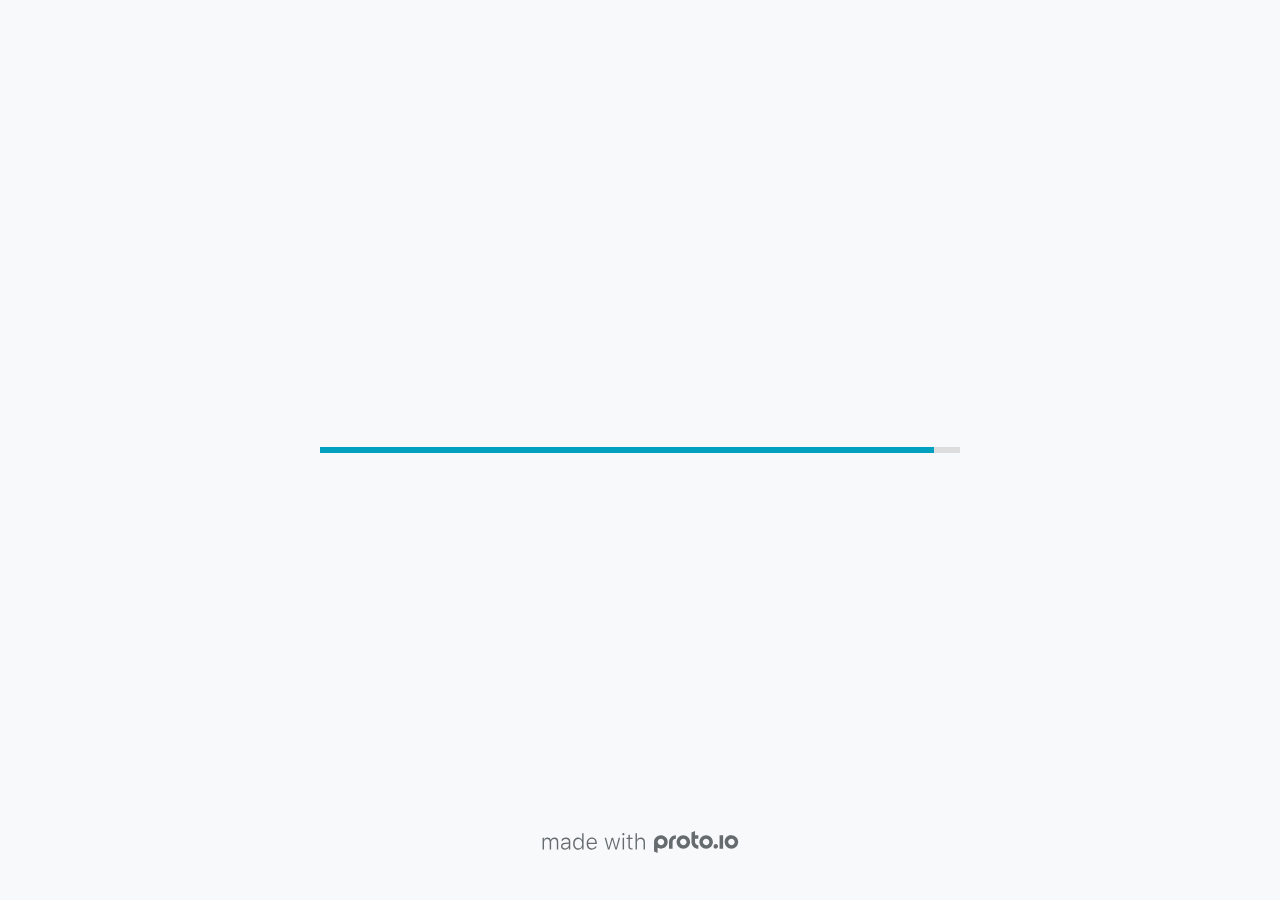
<file: index.html>
<!DOCTYPE HTML>
	<head>

		<meta charset="utf-8">

		<title>MBK617 - Proto.io</title>

		
			<meta name="HandheldFriendly" content="True">
			<meta name="MobileOptimized" content="375"> 

			
			
			
			<meta name="viewport" content="minimum-scale=1.00, maximum-scale=1.00, initial-scale=1.00, user-scalable=no, shrink-to-fit=no" />

			
				<meta name="apple-mobile-web-app-capable" content="yes" />
				<meta name="apple-mobile-web-app-status-bar-style" content="black-translucent" />
			

			<meta name="format-detection" content="telephone=no">


			

            
            <link rel="icon" sizes="192x192" href="./assets/branding/android-icon-hires.png">
            <link rel="icon" sizes="128x128" href="./assets/branding/android-icon.png">

            
            <link href="./assets/branding/apple-touch-icon-retina180.png" sizes="180x180" rel="apple-touch-icon">

            
            <link href="./assets/branding/apple-touch-icon-retina.png" sizes="114x114" rel="apple-touch-icon">

            
            <link href="./assets/branding/apple-touch-icon.png" sizes="57x57" rel="apple-touch-icon">

            
            <link href="./assets/branding/startup.png" media="(device-width: 320px)" rel="apple-touch-startup-image">

            
            <link href="./assets/branding/startup-retina.png" media="(device-width: 320px) and (device-height: 480px) and (-webkit-device-pixel-ratio: 2)" rel="apple-touch-startup-image">

            
            <link href="./assets/branding/startup-568.png" media="(device-width: 320px) and (device-height: 568px) and (-webkit-device-pixel-ratio: 2)" rel="apple-touch-startup-image">

            
            <link href="./assets/branding/startup-retina-6.png" media="(device-width: 375px) and (device-height: 667px) and (orientation: portrait) and (-webkit-device-pixel-ratio: 2)" rel="apple-touch-startup-image">

            
            <link href="./assets/branding/startup-retina-6plus.png" media="(device-width: 414px) and (device-height: 736px) and (orientation: portrait) and (-webkit-device-pixel-ratio: 3)" rel="apple-touch-startup-image">

            
            <link href="./assets/branding/startup-retina-6plus-landscape.png" media="(device-width: 414px) and (device-height: 736px) and (orientation: landscape) and (-webkit-device-pixel-ratio: 3)" rel="apple-touch-startup-image">

            
            <link href="./assets/branding/startup-ipad.png" media="(device-width: 768px) and (orientation: portrait)" rel="apple-touch-startup-image">

            
            <link href="./assets/branding/startup-ipad-landscape.png" media="(device-width: 768px) and (orientation: landscape)" rel="apple-touch-startup-image">

            
            <link href="./assets/branding/startup-ipad-retina.png" media="(device-width: 768px) and (orientation: portrait) and (-webkit-device-pixel-ratio: 2)" rel="apple-touch-startup-image">

            
            <link href="./assets/branding/startup-ipad-landscape-retina.png" media="(device-width: 768px) and (orientation: landscape) and (-webkit-device-pixel-ratio: 2)" rel="apple-touch-startup-image">

            
            <link href="./assets/branding/startup-ipad-pro.png" media="(device-width: 1024px) and (orientation: portrait) and (-webkit-device-pixel-ratio: 2)" rel="apple-touch-startup-image">

            
            <link href="./assets/branding/startup-ipad-pro-landscape.png" media="(device-width: 1024px) and (orientation: landscape) and (-webkit-device-pixel-ratio: 2)" rel="apple-touch-startup-image">

			<meta http-equiv="cleartype" content="on"> 


			 
		    <script type="text/javascript" src="./scripts/plugins/jquery/jquery.js"></script>

			
				<link rel="stylesheet" href="./stylesheets/player-export.css" />
				<script type="text/javascript" src="./scripts/player-export.js"></script>
			

			
			<script type="text/javascript" src="./libraries/common/components.js"></script> 
			<link type="text/css" rel="Stylesheet" href="./libraries/common/components.1.00.css" /> 

			
					<script type="text/javascript" src="./libraries/generic2/components.js"></script> 
					<link type="text/css" rel="Stylesheet" href="./libraries/generic2/components.1.00.css" /> 
				
					<script type="text/javascript" src="./libraries/ios9/components.js"></script> 
					<link type="text/css" rel="Stylesheet" href="./libraries/ios9/components.1.00.css" /> 
				
					<script type="text/javascript" src="./libraries/material/components.js"></script> 
					<link type="text/css" rel="Stylesheet" href="./libraries/material/components.1.00.css" /> 
				
				<script type="text/javascript" src="./data/data.js"></script> 
			<script type="text/javascript" src="./webkitmask/maskimages.js"></script> 

		<style>
			body { width: 375px; height: 667px; }
			.landscape, .landscape .prx-page { min-height: 375px; }
			.portrait, .portrait .prx-page { min-height: 667px; }
		</style>

		<script type="text/javascript">

			prx.ver = '6.6.71.1';
			prx.url.account = 'https://abigailrictor.proto.io';
			prx.url.staticassets = 'https://gal.proto.io';
			prx.url.devices = 'https://dteyv52hbg2at.cloudfront.net/devices';
			prx.url.static = 'https://dteyv52hbg2at.cloudfront.net';
			prx.url.siteurl = 'proto.io';
			prx.url.crossmsg = 'https://abigailrictor.proto.io';

			prx.nodejsassetsserver = {};
			prx.nodejsassetsserver.host = ".proto.io";
			prx.nodejsassetsserver.subdomainprefix = "https://at";
			prx.nodejsassetsserver.maxsubdomains = "20";

			prx.device_library = 'ios9';
			prx.devices[prx.device] = {
				name: prx.device
				,defaultOrientation: 'portrait'
				,portrait_applies: 1 //new
				,portrait: [375,667]
				,landscape_applies: 1 //new
				,landscape: [667,375]
				,allow_orientation_change: 1 //new
				,statusbar_skin: 'default' // new
				,statusbarheightportrait: 0
				,statusbarheightlandscape: 0
				,navigationbar_skin: 'default' //new
				,navigationbarheightportrait: 0
				,navigationbarheightlandscape: 0
				,normalportrait: [375,667]
				,normallandscape: [667,375]
				,device_s3bucket: 'd4ef61c1-1c68-4222-8ad5-0b8391e1843b'
				,dpr: '1.00'
				,deviceType: "default"
                ,showiPhoneXNotch: false
                ,hasCustomSkinNotch: false
				,appleWatchRoundedCorners: false
				,scrollType: "default"
				,initialscale: 1.00
				,targetdensitydpi: "device-dpi"
			}
			// save a copy of the device in the player state
			prx.currentPlayerStatus.projectDevice = prx.toolbox.clone(prx.devices[prx.device]);
			prx.currentPlayerStatus.targetDevice = {"ISANDROIDTABLET":0,"ISIPOD":0,"ISCHROME":0,"ISIOS":1,"ISMSIE":0,"ISMOZILLA":0,"isAndroid-Pad":0,"ISOPERA":0,"ISWEBKIT":0,"SOSVERSION":{"CBUILDVER":"","CMAJORVER":"","CMINORVER":"","CTEXT":"","IMINORVER":0,"IMAJORVER":0,"IBUILDVER":0},"ISIPAD":0,"ISMOBILE":1,"ISSAFARI":0,"ISIPHONE":1,"ISWINDOWS":0,"ISWINDOWSTOUCH":0,"ISDEVICE":1,"ISANDROID":0,"ISCUSTOM":0};
			prx.releaseChannel = 'beta';

			prx.projectsettings.id = '66517300-3105-48de-a5fe-e1795aedd03c';
			prx.projectsettings.s3b = 'abigailrictor-1077433-proto';
			prx.projectsettings.account = 'abigailrictor';
			prx.projectsettings.statusbar = '0'; 
			prx.projectsettings.statusbarapplies = '0';
			prx.projectsettings.navigationbar = '0';
			prx.projectsettings.navigationbarapplies = '0';
			prx.projectsettings.initialpageid = -1;
			
			
			prx.projectsettings.flashactions = 1;
			prx.projectsettings.gatrackingcode = '';

			prx.export2html = '1' == true;
			prx.mobPlayer = 0;

			prx.user.country = 'US';

			prx.s3Links = []; 
			var sLinkedAssets = [];
			

			prx.csrf_token = '678C271D196C614F6B1DAEB2FE4E025A07B1469E18C45D5A33EF718EBF128A50';

            

            
                            prx.assetsAccessToken = "eyJ0eXAiOiJKV1QiLCJhbGciOiJIUzI1NiJ9.eyJkIjp7InVpZCI6Ii0xIiwicHJvamVjdF9pZCI6IjY2NTE3MzAwLTMxMDUtNDhkZS1hNWZlLWUxNzk1YWVkZDAzYyJ9LCJ2IjowLCJleHAiOjE2MTU3MTU2MTEsImlhdCI6MTYxNTUzNTYxMX0.nKdbT15NvNKV0B2es6zgVdVLJauA8E7CwIa6tNHBScU";

			prx.iniPlayer.iniPreLoad();

		</script>
	</head>

	

			<body class="player device-cursor-touch mobile-device-true " " id="mbd" >

				
				<div id="window-wrapper">
					<div id="dragarea"></div>
					<div id="statusbar"></div>
					<div id="underlay" style=""></div>

					<div class="prx-page" data-role="page" id="p-4" data-id="4"></div>
					
								<div class="prx-page" data-role="page" id="p-5" data-id="5"></div>
							
								<div class="prx-page" data-role="page" id="p-6" data-id="6"></div>
							
								<div class="prx-page" data-role="page" id="p-7" data-id="7"></div>
							
								<div class="prx-page" data-role="page" id="p-8" data-id="8"></div>
							
								<div class="prx-page" data-role="page" id="p-10" data-id="10"></div>
							
								<div class="prx-page" data-role="page" id="p-11" data-id="11"></div>
							
								<div class="prx-page" data-role="page" id="p-12" data-id="12"></div>
							
					<div id="navigationbar"></div>
					<div id="overlay"></div>
					<div id="trash"></div>
					<div id="quick-audios"></div>
				</div>

				 
			<div id="loader-wrapper">
				
				<div class="progress">
					<div class="progress-bar"></div>
				</div>
				<div id="poweredby"></div>
			</div>
			


			</body>
		

</html>
</file>
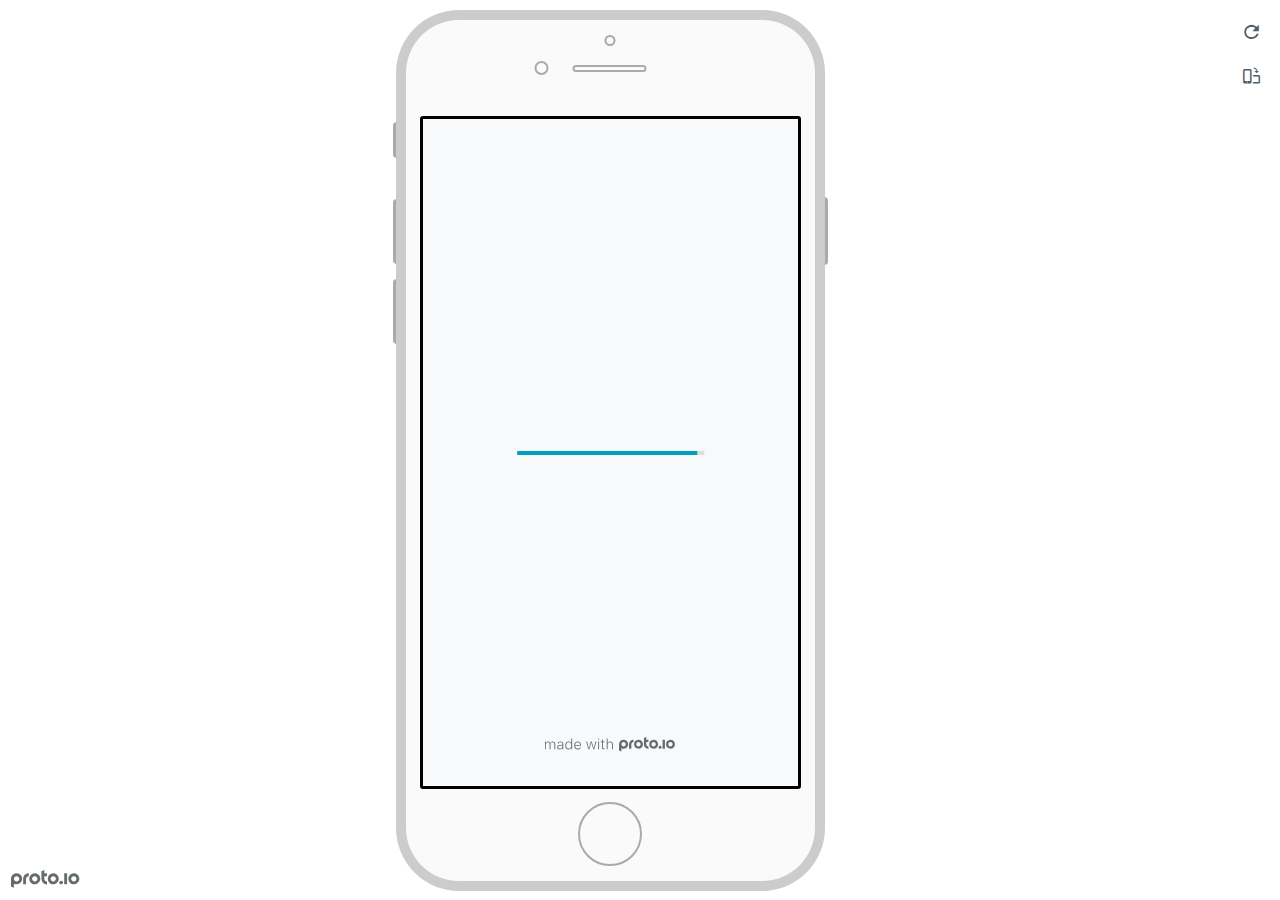
<file: frame.html>
<!DOCTYPE HTML>
    <head>
    <meta charset="utf-8">

    <title>MBK617 - Proto.io player</title>

    

			<link type="text/css" rel="stylesheet" href="./stylesheets/preview-export-min.css">
			<script type="text/javascript" src="./scripts/preview-export-min.js"></script>

		

    <script type="text/javascript">
        var prx = window.prx || {};
        prx.orientation = 'portrait';
        prx.orientations = {};
        prx.orientations.portrait = 1;
        prx.orientations.landscape = 1;
        prx.project = {};
        prx.project.id = '66517300-3105-48de-a5fe-e1795aedd03c';
        prx.project.title = 'MBK617';
        prx.project.version = 0;
        prx.project.livepreview = 0;
        prx.project.account = "abigailrictor";
        prx.activePage = {};
        prx.usercountry = "us";
        
            prx.user = false;
        
        prx.skin = 'apple-phone-iphone8-1';
        prx.ver = '6.6.71.1';
        //prx.flashactions = 1;
		prx.flashactions = 1; //we are not using the DB value anymore

        prx.nodejsassetsserver = {};
        prx.nodejsassetsserver.host = ".proto.io";
        prx.nodejsassetsserver.subdomainprefix = "https://at";
        prx.nodejsassetsserver.maxsubdomains = "20";
        prx.account = "abigailrictor";
        prx.browserShowScreenshots = 'true';
        prx.url.crossmsg = 'https://abigailrictor.proto.io';
        prx.playerUrl = 'https://abigailrictor.proto.io/player/';
        prx.spaces = false;
        prx.csrf_token = '2832C8DE721CC21C1AA2DEFC55FFC593E81C86CA6E906B0B7F114D69654CD3DB';

		prx.bShowPlayerBetaPrompt = false;

        
    </script>

    

</head>


<body style="background-color:#FFFFFF">

    

    <div class="page-sidebar">
        
        <div class="sidebar-action-buttons">

            
                <span class="header-action-button player-icon-reload embed-icon-reload" id="refresh-preview">
                    <span class="tooltip">Refresh preview</span>
                </span>
                
                    <span  class="header-action-button player-icon-rotate embed-icon-rotate" id="change-orientation">
                        <span class="tooltip">Change orientation</span>
                    </span>
                

        </div>

    </div>

    <div id="maincontent" class="portrait">

        <div id="shortcut-pressed-outer">
            <div id="shortcut-pressed"></div>
        </div>
        

			<div class="frame_generic">
				
				<div class="body_generic skin_apple-phone-iphone8-1 skin-wrapper skin-os-apple skin-device-phone skin-model-iphone8 skin-size-1 skin-color-white skin-orientation-portrait skin-dimensions-375-667">

					<div class="buttons top"></div>
					<div class="detail-top"></div>
					<div class="web-search"></div>
					<div class="buttons left"></div>

					<div class="body_generic_inner">
						
						<iframe id="pio-playerframe" src="index.html" scrolling="NO" style="width: 375px; height: 667px;" webkitAllowFullScreen mozallowfullscreen allowFullScreen allowvr allow="autoplay"></iframe>
						
                                <script type="text/javascript">
                                    // remove parameter from address bar immediately if no changes
                                    let url = new URL(window.location.href);
                                    url.searchParams.delete('hc');
									url.searchParams.delete('ap');
                                    window.history.replaceState({}, document.title, url.toString());
                                </script>
                            
					</div>

					<div class="buttons right"></div>
					<div class="detail-bottom"></div>
				</div>
				
			</div>
		
    </div>

    

    
            <div id="branding"></div>
        
</body>


<script type="text/javascript">
    
</script>
</html>
</file>
<file: stylesheets/player-export.css>
/*!
 * 
 *                                                                       
 *                              ::;;;;                                   
 *    ::,,,,::    ::,,  ,,,,::::::11ii::,,::,,,,::      ::::,,::,,,,::   
 *  ,,111111ii,,::1111::111111ii::111111::111111ii,,    ii11,,ii111111,, 
 *  11ii::;;11;;ii11::iiii::;;11;;11ii::ii11::::11ii    ii11;;11;;::ii11 
 *  11;;  ::11ii11;;::11ii  ::11ii11ii,,iiii..  iiii    ii11;;11::  ;;11 
 *  1111;;ii11;;11;;,,ii11::ii11;;ii11;;;;11;;;;11;;;;;;ii11::11ii;;11ii 
 *  11111111;;::11;;  ::ii1111;;  ::ii11::ii1111ii::11ii;;11,,;;1111ii:: 
 *  11;;,,::  ,,::,,      ::,,        ::::  ::::    ,,,,::::    ::,,     
 *  ;;;;                                                                 
 *                                                                       
 *  Build: 2/9/2021, 9:51:45 AM
 */

/*!
 * Waves v0.5.5
 * http://fian.my.id/Waves
 *
 * Copyright 2014 Alfiana E. Sibuea and other contributors
 * Released under the MIT license
 * https://github.com/fians/Waves/blob/master/LICENSE
 */.mask-inner{position:relative;background-size:100% 100%;background-repeat:no-repeat}.mask-inner .mask-inner{transform:none!important}.mask-border .mborder,.mask-filter{height:100%;width:100%}.mask-border .mborder{border:1px solid hsla(0,0%,100%,.8);position:absolute;pointer-events:none}.mask-border .area-border{border:1px solid #00a1c0;left:0;top:0;position:absolute;transform-origin:0 0;box-sizing:border-box}.mask-border .mask-radius{width:100%;height:100%;overflow:hidden;position:absolute}.mask-border .mask-radius .mask-radius-border{position:relative;width:100%;height:100%;border:1px solid hsla(0,0%,100%,.8)}.mask-border.hide-handles .prx-resizable-handle{opacity:0;pointer-events:none!important}.mask-border.hide-handles .area-border{border:1px dashed #b4bcbf}.mask-wrapper{overflow:hidden;height:100%;pointer-events:none}.mask-wrapper.borderPos-inside{box-sizing:border-box}.mask-wrapper.borderPos-outside{width:100%;height:100%}.mask-wrapper.borderPos-outside .mask-inner{box-sizing:content-box}.mask-edit-mode-handles{pointer-events:none}.mask-edit-mode-handles.hide-handles .prx-resizable-handle,.mask-edit-mode-handles.hide-handles .prx-rotate-handle{opacity:0;pointer-events:none!important}.mask-edit-mode-handles.hide-handles .xborder{border-color:#b4bcbf!important}abbr,address,article,aside,audio,b,blockquote,body,caption,cite,code,dd,del,dfn,div,dl,dt,em,fieldset,figure,footer,form,h1,h2,h3,h4,h5,h6,header,hgroup,html,i,iframe,img,ins,kbd,label,legend,li,mark,menu,nav,object,ol,p,pre,q,samp,section,small,span,strong,sub,sup,table,tbody,td,tfoot,th,thead,time,tr,ul,var,video{margin:0;padding:0;border:0;outline:0;font-size:100%;background:transparent}article,aside,details,figcaption,figure,footer,header,hgroup,nav,section{display:block}audio,canvas,video{display:inline-block;*display:inline;*zoom:1}[hidden],audio:not([controls]){display:none}html{font-size:100%;-webkit-text-size-adjust:100%;-ms-text-size-adjust:100%}body{margin:0;font-size:13px}body,button,input,select,textarea{font-family:sans-serif;color:#222}a{color:#00e}a:visited{color:#551a8b}a:hover{color:#06e}a:focus{outline:thin dotted}a:active,a:hover{outline:0}abbr[title]{border-bottom:1px dotted}b,strong{font-weight:700}blockquote{margin:1em 40px}dfn{font-style:italic}hr{display:block;height:1px;border:0;border-top:1px solid #ccc;margin:1em 0;padding:0}ins{background:#ff9;text-decoration:none}ins,mark{color:#000}mark{background:#ff0;font-style:italic;font-weight:700}code,kbd,pre,samp{font-family:monospace,serif;_font-family:courier new,monospace;font-size:1em}pre{white-space:pre;white-space:pre-wrap;word-wrap:break-word}q{quotes:none}q:after,q:before{content:"";content:none}small{font-size:85%}sub,sup{font-size:75%;line-height:0;position:relative;vertical-align:baseline}sup{top:-.5em}sub{bottom:-.25em}ol,ul{margin:1em 0;padding:0 0 0 40px}dd{margin:0 0 0 40px}nav ol,nav ul{list-style:none;list-style-image:none;margin:0;padding:0}img{border:0;-ms-interpolation-mode:bicubic}svg:not(:root){overflow:hidden}figure,form{margin:0}fieldset{margin:0}fieldset,legend{border:0;padding:0}legend{*margin-left:-7px}button,input,select,textarea{font-size:100%;margin:0;vertical-align:baseline;*vertical-align:middle}button,input{line-height:normal;*overflow:visible}table button,table input{*overflow:auto}[role=button],button,input[type=button],input[type=reset],input[type=submit]{-webkit-appearance:button}input[type=checkbox],input[type=radio]{box-sizing:border-box;padding:0}input[type=search]{-webkit-appearance:textfield;-moz-box-sizing:content-box;-webkit-box-sizing:content-box;box-sizing:content-box}input[type=search]::-webkit-search-decoration{-webkit-appearance:none}button::-moz-focus-inner{border:0;padding:0}textarea{overflow:auto;vertical-align:top;resize:vertical}input:invalid,textarea:invalid{background-color:#f0dddd}table{border-collapse:collapse;border-spacing:0}td{vertical-align:top}.nocallout{-webkit-touch-callout:none}textarea[contenteditable]{-webkit-appearance:none}.gifhidden{position:absolute;left:-100%}.ir{display:block;border:0;text-indent:-999em;overflow:hidden;background-color:transparent;background-repeat:no-repeat;text-align:left;direction:ltr}.ir br{display:none}.hidden{display:none!important;visibility:hidden}.visuallyhidden{border:0;clip:rect(0 0 0 0);height:1px;margin:-1px;overflow:hidden;padding:0;position:absolute;width:1px}.visuallyhidden.focusable:active,.visuallyhidden.focusable:focus{clip:auto;height:auto;margin:0;overflow:visible;position:static;width:auto}.invisible{visibility:hidden}.clearfix:after,.clearfix:before{content:"";display:table}.clearfix:after{clear:both}.clearfix{*zoom:1}@media print{*{background:transparent!important;color:#000!important;text-shadow:none!important;filter:none!important;-ms-filter:none!important}a,a:visited{text-decoration:underline}a[href]:after{content:" (" attr(href) ")"}abbr[title]:after{content:" (" attr(title) ")"}.ir a:after,a[href^="#"]:after,a[href^="javascript:"]:after{content:""}blockquote,pre{border:1px solid #999;page-break-inside:avoid}thead{display:table-header-group}img,tr{page-break-inside:avoid}img{max-width:100%!important}@page{margin:.5cm}h2,h3,p{orphans:3;widows:3}h2,h3{page-break-after:avoid}}#eval-iframe{display:none}body{-webkit-appearance:none;-webkit-box-flex:1;-webkit-touch-callout:none;-webkit-tap-highlight-color:rgba(0,0,0,0)}*{-webkit-user-select:none;-khtml-user-select:none;-moz-user-select:-moz-none;-o-user-select:none;user-select:none}input,textarea{-webkit-user-select:text;-khtml-user-select:text;-moz-user-select:text;-o-user-select:text;user-select:text}#dragarea{font-family:Helvetica,Arial,sans-serif;text-align:left}.text{height:95%;overflow:auto}.wrap{overflow:hidden}.pos,.spos{position:absolute}.action-highlight{position:absolute;top:0;left:0;height:100%;width:100%;background:rgba(255,255,0,.5);background:rgba(64,208,255,.3);opacity:0;pointer-events:none;-webkit-transition:opacity .2s ease-in;transition:opacity .2s ease-in;border:2px solid #40c8f4;padding:3px;box-sizing:border-box}.action-highlight-simple-visible,.action-highlight-visible{opacity:1}#appModeNote{background-color:#333;border-top:5px solid #000;bottom:0;color:#f0f0f0;display:none;font-family:helvetica;left:0;padding:10px 0;position:fixed;text-align:center;width:100%}#appModeNote em{display:block;font-size:20px;font-weight:700;line-height:26px}#appModeNote span{display:block;font-size:14px;line-height:20px}.hidden{display:none}.prx-page.loadedFrom{display:block}.prx-page.loadedTo{z-index:999999}.prx-page.loadedTo-1{z-index:10000000}.prx-page.loadedTo-2{z-index:10000001}.prx-page.loadedTo-3{z-index:10000002}.prx-page.loadedTo-4{z-index:10000003}.prx-page.loadedTo-5{z-index:10000004}.prx-page.loadedTo-6{z-index:10000005}.prx-page.loadedTo-7{z-index:10000006}.prx-page.loadedTo-8{z-index:10000007}.prx-page.loadedTo-9{z-index:10000008}.prx-page.loadedTo-10{z-index:10000009}.prx-page.loadedTo-11{z-index:10000010}.prx-page.loadedTo-12{z-index:10000011}.prx-page.loadedTo-13{z-index:10000012}.prx-page.loadedTo-14{z-index:10000013}.prx-page.loadedTo-15{z-index:10000014}.prx-page.loadedTo-16{z-index:10000015}.prx-page.loadedTo-17{z-index:10000016}.prx-page.loadedTo-18{z-index:10000017}.prx-page.loadedTo-19{z-index:10000018}.prx-page.loadedTo-20{z-index:10000019}.prx-page.loadedTo-21{z-index:10000020}.prx-page.loadedTo-22{z-index:10000021}.prx-page.loadedTo-23{z-index:10000022}.prx-page.loadedTo-24{z-index:10000023}.prx-page.loadedTo-25{z-index:10000024}.prx-page.loadedTo-26{z-index:10000025}.prx-page.loadedTo-27{z-index:10000026}.prx-page.loadedTo-28{z-index:10000027}.prx-page.loadedTo-29{z-index:10000028}.prx-page.loadedTo-30{z-index:10000029}#navigationbar,#statusbar{background:transparent 0 0;display:block;width:100%;border:0;top:0;position:fixed;z-index:1}#loader-wrapper{background:#f8f9fa;height:100%;left:0;position:fixed;top:0;width:100%;z-index:99999;font-size:11px}#loader-wrapper .progress{position:absolute;top:50%;left:50%;transform:translate(-50%,-50%);-ms-transform:translate(-50%,-50%);-webkit-transform:translate(-50%,-50%);width:50%;height:4px;background-color:#ddd}#loader-wrapper .progress-bar{position:relative;width:0;height:4px;-webkit-transition:.4s linear;-moz-transition:.4s linear;-o-transition:.4s linear;transition:.4s linear;-webkit-transition-property:width,background-color;-moz-transition-property:width,background-color;-o-transition-property:width,background-color;transition-property:width,background-color}#loader-wrapper .progress-bar:before,.progress-bar:after{content:"";position:absolute;top:0;left:0;right:0}#loader-wrapper .progress-bar:before{bottom:0;background-color:#ddd}#loader-wrapper .progress-bar:after{z-index:2;bottom:0;background:#00a1c0}#loader-wrapper #app-icon{position:absolute;top:50%;left:50%;transform:translate(-50%,-150%);-ms-transform:translate(-50%,-150%);-webkit-transform:translate(-50%,-150%);width:114px;height:114px}#loader-wrapper #poweredby{position:absolute;bottom:5%;left:50%;transform:translate(-50%);-ms-transform:translate(-50%);-webkit-transform:translate(-50%);width:100%;height:16px;background-image:url(/images/player/player-logo.svg);background-repeat:no-repeat;background-position:top;background-size:auto 200%;z-index:99999}body{-moz-transition:opacity .3s linear;-o-transition:opacity .3s linear;-webkit-transition:opacity .3s linear;transition:opacity .3s linear}.reloading{background:#fff!important;opacity:0}@media (min-width:481px) and (max-width:1079px){#loader-wrapper .progress,#loader-wrapper .progress-bar{height:4px}}@media (min-width:1080px){#loader-wrapper #poweredby{height:24px}#loader-wrapper .progress,#loader-wrapper .progress-bar{height:6px}}@media (width:1280px) and (height:768px){#loader-wrapper .progress,#loader-wrapper .progress-bar{height:2px}}.pointer-events-none{pointer-events:none!important}body .prx-page{-webkit-trans1form:translate3d(0,0,0)}.prx-page .type-symbol .box{-w1ebkit-transform:translateZ(0)}html{background:transparent}body{background:#fff;overflow:hidden}body.mobile-device-true *{-webkit-text-size-adjust:100%}body.mobile-device-false *{-webkit-text-size-adjust:initial}#window-wrapper{width:100%;height:100%;overflow:hidden;position:relative}#dragarea{background:transparent;display:none}#overlay,#quick-audios,#trash,#underlay{position:absolute;top:0;left:0}#quick-audios,#trash{display:none}.visible{display:block!important}.iScrollHorizontalScrollbar,.iScrollVerticalScrollbar{z-index:auto!important}.overlay{position:fixed;left:0;right:0;bottom:0;top:0}.ui-mobile-viewport-transitioning,.ui-mobile-viewport-transitioning .prx-page{o1verflow:visible!important}.box[style*="z-index:0;"],.box[style*="z-index: 0;"]{z-index:auto!important}.box[data-mpoverlay="1"]{pos1ition:fixed}#temp-for-external-link{display:none}#dragarea,html{background:transparent!important}.hide{display:none!important}*{outline:none}.ghost-component,.ghost-component *,.ghost-component .box *{pointer-events:none!important}#statusbar{position:fixed!important}.prx-page{position:absolute;display:none}.prx-page.prx-page-active,.prx-page[class*=prx-page-transitioning-]{display:block}.prx-page[class*=prx-page-transitioning-]{overflow:hidden}.prx-page.prx-page-transitioning-overlay-in-source,.prx-page.prx-page-transitioning-overlay-out-target{overflow:visible}.prx-page.prx-page-below{z-index:10}.prx-page.prx-page-above{z-index:20}#overlay{z-index:30}.prx-page.prx-page-transition-flip,.prx-page.prx-page-transition-turn{-webkit-backface-visibility:hidden;-moz-backface-visibility:hidden;backface-visibility:hidden}.prx-page.prx-page-transition-turn{-webkit-transform:translateZ(0);-moz-transform:translateZ(0);-webkit-transform-origin:0 center;-moz-transform-origin:0 center;transform-origin:0 center;transform:translateZ(0)}.prx-page.prx-page-transition-flow:not(.prx-page-transition-flow-overlay),.prx-page.prx-page-transition-overlay-top{box-shadow:0 0 20px rgba(0,0,0,.4)}.prx-page-above.prx-page-transition-notificationInWatchOS{transition:background-color .45s ease-out}.prx-page-above.prx-page-transition-notificationInWatchOS.prx-page-transition-notificationInWatchOS-notification-in{background-color:transparent!important;transition:background-color 0s ease-out}.device-cursor-touch,.device-cursor-touch *{cursor:url(/images/player/touch-cursor-64.png) 32 32,default}.device-cursor-web,.device-cursor-web *{cursor:default}.device-cursor-web .delayedtap,.device-cursor-web .delayedtap *,.device-cursor-web .interaction-click,.device-cursor-web .interaction-click *,.device-cursor-web .interaction-tap,.device-cursor-web .interaction-tap *,.device-cursor-web .release,.device-cursor-web .release *,.device-cursor-web .touch,.device-cursor-web .touch *{cursor:pointer;cursor:hand}.device-cursor-web [data-component-type=text]{cursor:default}.device-cursor-web .move,.device-cursor-web .move *{cursor:move}.device-cursor-web input,.device-cursor-web textarea{cursor:text}.do-chrome-fix #window-wrapper{-webkit-perspective:1}.do-chrome-fix .pos{-webkit-backface-visibility:hidden;-webkit-transform:translateZ(0)}.do-chrome-fix *{-w1ebkit-transform:translateZ(0) scale(1) scaleX(1) skew(0deg,0deg) skewX(0deg) skewY(0deg) rotateX(0deg) rotateY(0deg) rotate(0deg)}.do-chrome-fix.dont-do-chrome-fix #window-wrapper{-webkit-perspective:none}.do-chrome-fix.dont-do-chrome-fix .pos{-webkit-backface-visibility:visible;-webkit-transform:none}.prx-page-transitioning:not(.prx-page-transitioning-overlay-in-source):not(.loadedFrom) [data-mpoverlay="1"]{display:none}#fps{position:fixed;z-index:9999;font-size:18px;top:20px;left:20px;background:rgba(0,0,0,.8);border-radius:6px;color:#fff;padding:3px 10px}#fps,.cbutton{pointer-events:none}.cbutton{position:absolute;display:inline-block;padding:0;border:none;background:none;color:#286aab;font-size:1.4em;overflow:visible;-webkit-transition:color .7s;transition:color .7s;-webkit-tap-highlight-color:rgba(0,0,0,0)}.cbutton.cbutton--click,.cbutton:focus{outline:none;color:#3c8ddc}.cbutton:after{position:absolute;width:100%;height:100%;border-radius:50%;content:"";opacity:0;pointer-events:none}.cbutton--effect-jelena:after{border:3px solid hsla(0,0%,82.7%,.7)}.cbutton--effect-jelena.cbutton--click:after{-webkit-animation:anim-effect-jelena .3s ease-out forwards;animation:anim-effect-jelena .3s ease-out forwards}@-webkit-keyframes anim-effect-jelena{0%{opacity:1;-webkit-transform:scale3d(.6,.6,1);transform:scale3d(.6,.6,1)}to{opacity:0;-webkit-transform:scale3d(1.2,1.2,1);transform:scale3d(1.2,1.2,1)}}@keyframes anim-effect-jelena{0%{opacity:1;-webkit-transform:scale3d(.5,.5,1);transform:scale3d(.5,.5,1)}to{opacity:0;-webkit-transform:scale3d(1.2,1.2,1);transform:scale3d(1.2,1.2,1)}}.cbutton--effect-sanja:after{background:hsla(0,0%,75.3%,.3)}.cbutton--effect-sanja.cbutton--click:after{-webkit-animation:anim-effect-sanja 1s ease-out forwards;animation:anim-effect-sanja 1s ease-out forwards}@-webkit-keyframes anim-effect-sanja{0%{opacity:1;-webkit-transform:scale3d(.5,.5,1);transform:scale3d(.5,.5,1)}25%{opacity:1;-webkit-transform:scaleX(1);transform:scaleX(1)}to{opacity:0;-webkit-transform:scaleX(1);transform:scaleX(1)}}@keyframes anim-effect-sanja{0%{opacity:1;-webkit-transform:scale3d(.5,.5,1);transform:scale3d(.5,.5,1)}25%{opacity:1;-webkit-transform:scaleX(1);transform:scaleX(1)}to{opacity:0;-webkit-transform:scaleX(1);transform:scaleX(1)}}#log{position:fixed;z-index:9999;font-size:24px;top:20px;right:20px;pointer-events:none}.watchOSscrollbars .iScrollVerticalScrollbar{position:fixed!important;width:12px!important;background-color:hsla(0,0%,100%,.3)!important;border-radius:8px!important;z-index:99999!important}.watchOSscrollbars .iScrollIndicator{background:#fff!important;border-radius:8px!important;left:2px!important;width:8px!important}.applewatch-rounded-corners{-webkit-clip-path:inset(0 0 0 0 round 63px);clip-path:inset(0 0 0 0 round 63px)}.group-action-prediv{position:absolute}.player .type-symbol.type-symbol-transparent .group-action-prediv{pointer-events:auto}.initialise-hidden-container{display:block!important;visibility:hidden!important}.a-enter-vr{height:0!important}.fullscreen-vr .prx-page{transform:none!important;position:fixed!important}

/*!
 * Waves v0.5.5
 * http://fian.my.id/Waves
 *
 * Copyright 2014 Alfiana E. Sibuea and other contributors
 * Released under the MIT license
 * https://github.com/fians/Waves/blob/master/LICENSE
 */.waves-effect{position:relative;overflow:hidden}.waves-effect.box{position:absolute}.waves-effect .waves-ripple{position:absolute;border-radius:50%;width:100px;height:100px;margin-top:-50px;margin-left:-50px;opacity:0;background-color:rgba(0,0,0,.2);pointer-events:none}.waves-effect.waves-light .waves-ripple{background-color:hsla(0,0%,100%,.4)}.waves-button,.waves-circle{-webkit-mask-image:-webkit-radial-gradient(circle,#fff 100%,#000 0);mask-image:radial-gradient(circle,#fff 100%,#000 0)}.waves-button,.waves-button-input,.waves-button:hover,.waves-button:link,.waves-button:visited{white-space:nowrap;vertical-align:middle;cursor:pointer;border:none;outline:none;color:inherit;background-color:transparent;font-size:14px;text-align:center;text-decoration:none;z-index:1}.waves-button{padding:10px 15px;border-radius:2px}.waves-button-input{margin:0;padding:10px 15px}.waves-input-wrapper{border-radius:2px;vertical-align:bottom}.waves-input-wrapper.waves-button{padding:0}.waves-input-wrapper .waves-button-input{position:relative;top:0;left:0;z-index:1}.waves-block{display:block}a.waves-effect .waves-ripple{z-index:-1}#loader-wrapper #poweredby{background-image:url(../images/player/player-logo.svg)!important}.device-cursor-touch,.device-cursor-touch *{cursor:url(../images/player/touch-cursor-64.png) 32 32,default!important}
</file>
<file: libraries/common/components.1.00.css>
.type-shapes .shape-wrapper{width:100%;height:100%;-moz-box-sizing:border-box;-webkit-box-sizing:border-box;box-sizing:border-box;background-clip:content-box}.type-shapes .shapes-text-container{position:absolute;top:0;left:0;right:0;display:table;width:100%;height:100%;text-align:center}.type-shapes .shapes-text-container>span{display:table-cell;vertical-align:middle}.type-shapes svg{overflow:visible}.player .type-symbol{overflow:hidden}.player .type-symbol.symbol-scroll{-webkit-perspective:1000}.player .type-symbol.type-symbol-transparent{pointer-events:none !important}.player .type-symbol.type-symbol-transparent .box{pointer-events:auto}.type-symbol.fullscreen{transform:none !important;width:100vw !important;height:100vh !important}.type-symbol>.type-symbol-hover-message,.type-symbol.ui-draggable-dragging:hover>.type-symbol-hover-message,.type-symbol.prx-resizable-resizing:hover>.type-symbol-hover-message{display:none;position:absolute;color:#fff;font-family:Helvetica, Arial, sans-serif !important;background:rgba(0,0,0,0.7);top:50%;left:50%;text-align:center;position:absolute;pointer-events:none;width:70px;height:30px;line-height:15px;font-size:10px !important;border-radius:3px;margin:-20px 0 0 -40px;padding:5px}.type-symbol:hover>.type-symbol-hover-message{display:block}.type-vrsymbol.fullscreen{transform:none !important;width:100vw !important;height:100vh !important}.type-vrsymbol.fullscreen canvas{width:100vw !important;height:100vh !important}.type-vrsymbol>.type-vrsymbol-hover-message,.type-vrsymbol.ui-draggable-dragging:hover>.type-vrsymbol-hover-message,.type-vrsymbol.prx-resizable-resizing:hover>.type-vrsymbol-hover-message{display:none;position:absolute;color:#fff;font-family:Helvetica, Arial, sans-serif !important;background:rgba(0,0,0,0.7);top:50%;left:50%;text-align:center;position:absolute;pointer-events:none;width:70px;height:30px;line-height:15px;font-size:10px !important;border-radius:3px;margin:-20px 0 0 -40px;padding:5px}.type-vrsymbol:hover>.type-vrsymbol-hover-message{display:block}.type-text.v2-text .text-contents{o1verflow:hidden;width:100%;height:100%}.type-text.v2-text.box [data-editableProperty]{word-wrap:break-word !important}.type-text .autoresize{white-space:nowrap}.player .type-text .autoResize-true{white-space:nowrap}.type-richtext p{margin:0;line-height:normal}.type-rectangle .inner-rec{position:absolute;width:100%;height:100%;-moz-box-sizing:border-box;-webkit-box-sizing:border-box;box-sizing:border-box;background-clip:content-box}.type-rectangle .shapes-image-background{top:0;left:0;width:100%;height:100%;position:absolute;background-position:center;background-repeat:no-repeat}.type-rectangle[data-shape-type="oval"] .shapes-image-background{border-radius:50%}.type-rectangle .shapes-text-container{display:table;width:100%;height:100%;text-align:center}.type-rectangle .shapes-text-container>span{display:table-cell;vertical-align:middle}.type-horizontalline .inner{width:100%;height:0}.type-verticalline .inner{width:0;height:100%}.type-actionarea .inner-rec{width:100%;height:100%}.type-actionarea .inner-rec div{width:100%;height:100%;background:#40C8F4;opacity:0.4;-moz-box-sizing:border-box;-webkit-box-sizing:border-box;box-sizing:border-box}.type-actionarea .inner-rec div:before{content:" ";display:block;position:absolute;top:50%;left:50%;width:24px;height:24px;margin:-12px 0 0 -12px}.player .type-actionarea .inner-rec div{background:transparent}.player .type-actionarea .inner-rec div:before{background-image:none}.type-image,.type-image .type-image-wrapper{background:0 0 repeat;background-size:100% 100%;width:100%;height:100%;background-clip:content-box}.type-image .type-image-wrapper.type-image-svg{background:center center no-repeat;background-size:contain}.type-image .type-image-wrapper img{display:none}.player .type-image .type-image-wrapper.gif img{display:block !important;width:1px;height:1px;opacity:0.1}.type-image.type-image-repeater,.type-image.type-image-repeater .type-image-wrapper{background-size:auto}.type-image .image-inner{width:100%;height:100%}.type-image .image-inner.borderPos-inside .type-image-wrapper{box-sizing:border-box;background-origin:border-box}.type-image .image-inner.borderPos-outside{display:-webkit-box;display:-moz-box;display:-ms-flexbox;display:-webkit-flex;display:flex;-moz-flex-flow:row;-ms-flex-flow:row;-webkit-flex-flow:row;flex-flow:row;-moz-box-orient:horizontal;-ms-box-orient:horizontal;-webkit-box-orient:horizontal;box-orient:horizontal;-ms-align-items:center;-webkit-align-items:center;align-items:center;-ms-box-align:center;-webkit-box-align:center;box-align:center;-ms-flex-align:center;-webkit-flex-align:center;flex-align:center;-ms-justify-content:center;-webkit-justify-content:center;justify-content:center;-ms-box-pack:center;-webkit-box-pack:center;box-pack:center;-ms-flex-pack:center;-webkit-flex-pack:center;flex-pack:center}.type-image .image-inner.borderPos-outside .type-image-wrapper{-ms-flex-shrink:0;-webkit-flex-shrink:0;flex-shrink:0;box-sizing:content-box}.type-image>.type-image-hover-message,.type-image.ui-draggable-dragging:hover>.type-image-hover-message,.type-image.prx-resizable-resizing:hover>.type-image-hover-message{display:none;position:absolute;color:#fff;font-family:Helvetica, Arial, sans-serif !important;background:rgba(0,0,0,0.7);top:50%;left:50%;text-align:center;position:absolute;pointer-events:none;width:70px;height:30px;line-height:15px;font-size:10px !important;border-radius:3px;margin:-20px 0 0 -40px;padding:5px}.type-image:hover>.type-image-hover-message{display:block}.type-placeholder .bg{position:absolute;width:100%;height:100%;-moz-box-sizing:border-box;-webkit-box-sizing:border-box;box-sizing:border-box}.type-placeholder .diagonal{border:0px solid transparent;position:absolute;-moz-box-sizing:border-box;-webkit-box-sizing:border-box;box-sizing:border-box}.type-placeholder .diagonal1{-moz-transform-origin:0 0;-webkit-transform-origin:0 0;-o-transform-origin:0 0;transform-origin:0 0}.type-placeholder .diagonal2{-moz-transform-origin:right top;-webkit-transform-origin:right top;-o-transform-origin:right top;transform-origin:right top}.type-placeholder .contents{width:100%;height:100%;display:-webkit-box;display:-moz-box;display:-ms-flexbox;display:-webkit-flex;display:flex;-ms-justify-content:center;-webkit-justify-content:center;justify-content:center;-ms-box-pack:center;-webkit-box-pack:center;box-pack:center;-ms-flex-pack:center;-webkit-flex-pack:center;flex-pack:center;-ms-align-items:center;-webkit-align-items:center;align-items:center;-ms-box-align:center;-webkit-box-align:center;box-align:center;-ms-flex-align:center;-webkit-flex-align:center;flex-align:center}.type-placeholder .contents>span{display:inline-block}.type-placeholder .contents span[data-editableproperty]:empty{padding:0}.type-webview .webview-scroll-wrapper{width:100%;height:100%;-webkit-overflow-scrolling:touch;overflow:auto}.type-webview iframe{width:100%;height:100%;border:none}.type-html iframe{width:100%;height:100%;overflow:hidden;border:none}.type-animationtarget{position:relative}.type-animationtarget.type-animatiotarget-fixed-positioning{position:absolute}.type-animationtarget .animationtarget-circle{-moz-box-sizing:border-box;-webkit-box-sizing:border-box;box-sizing:border-box;width:0;height:0;position:absolute;top:0;left:0;border-radius:50%;display:none}.type-animationtarget .animationtarget-vertical{position:absolute;top:0}.type-animationtarget .animationtarget-horizontal{position:absolute;top:0%;left:0}.player .type-animationtarget{opacity:0 !important;pointer-events:none !important}.type-bannerad .bannerad-outer{display:table;height:100%;width:100%}.type-bannerad .bannerad-inner{display:table-cell;position:relative;text-align:center;vertical-align:middle;width:100%;background-size:100% 100%}.type-tooltip .tooltip-content-wrapper{width:100%;height:100%;position:relative}.type-tooltip .tooltip-content-wrapper .tooltip-outer{position:absolute;overflow:hidden}.type-tooltip .tooltip-content-wrapper .tooltip{position:absolute;-moz-transform:rotate(45deg);-webkit-transform:rotate(45deg);transform:rotate(45deg);filter:progid:DXImageTransform.Microsoft.Matrix(sizingMethod='auto expand', M11=0.7071067811865476, M12=-0.7071067811865475, M21=0.7071067811865475, M22=0.7071067811865476);-ms-filter:"progid:DXImageTransform.Microsoft.Matrix(SizingMethod='auto expand', M11=0.7071067811865476, M12=-0.7071067811865475, M21=0.7071067811865475, M22=0.7071067811865476)";-moz-box-sizing:border-box;-webkit-box-sizing:border-box;box-sizing:border-box}.type-tooltip .tooltip-content-wrapper .tooltip-content-outer{position:absolute;width:100%;height:100%;-moz-box-sizing:border-box;-webkit-box-sizing:border-box;box-sizing:border-box}.type-tooltip .tooltip-content-wrapper .tooltip-content{width:100%;height:100%;overflow:hidden;padding:10px;-moz-box-sizing:border-box;-webkit-box-sizing:border-box;box-sizing:border-box}.type-tooltip.verticalAlignCenter .tooltip-content{display:-webkit-box;display:-moz-box;display:-ms-flexbox;display:-webkit-flex;display:flex;-ms-box-align:center;-webkit-box-align:center;box-align:center;-ms-flex-align:center;-webkit-flex-align:center;flex-align:center;-ms-align-items:center;-webkit-align-items:center;align-items:center}.type-tooltip.verticalAlignCenter .tooltip-content .tooltip-text{width:100%}.type-vectoranimation .type-vectoranimation-wrapper{width:100%;height:100%}.type-vectoranimation .bodymovin,.type-vectoranimation .bodymovin-player{width:100%;height:100%}.type-vectoranimation .vector-inner{width:100%;height:100%}.type-vectoranimation .vector-inner.borderPos-inside .type-vectoranimation-wrapper{box-sizing:border-box;background-origin:border-box;overflow:hidden}.type-vectoranimation .vector-inner.borderPos-outside{display:-webkit-box;display:-moz-box;display:-ms-flexbox;display:-webkit-flex;display:flex;-moz-flex-flow:row;-ms-flex-flow:row;-webkit-flex-flow:row;flex-flow:row;-moz-box-orient:horizontal;-ms-box-orient:horizontal;-webkit-box-orient:horizontal;box-orient:horizontal;-ms-align-items:center;-webkit-align-items:center;align-items:center;-ms-box-align:center;-webkit-box-align:center;box-align:center;-ms-flex-align:center;-webkit-flex-align:center;flex-align:center;-ms-justify-content:center;-webkit-justify-content:center;justify-content:center;-ms-box-pack:center;-webkit-box-pack:center;box-pack:center;-ms-flex-pack:center;-webkit-flex-pack:center;flex-pack:center}.type-vectoranimation .vector-inner.borderPos-outside .type-vectoranimation-wrapper{-ms-flex-shrink:0;-webkit-flex-shrink:0;flex-shrink:0;box-sizing:content-box}.type-vectoranimation>.type-vectoranimation-hover-message,.type-vectoranimation.ui-draggable-dragging:hover>.type-vectoranimation-hover-message,.type-vectoranimation.prx-resizable-resizing:hover>.type-vectoranimation-hover-message{display:none;position:absolute;color:#fff;font-family:Helvetica, Arial, sans-serif !important;background:rgba(0,0,0,0.7);top:50%;left:50%;text-align:center;position:absolute;pointer-events:none;width:70px;height:45px;line-height:15px;font-size:10px !important;border-radius:3px;margin:-27px 0 0 -40px;padding:5px}.type-vectoranimation:hover>.type-vectoranimation-hover-message{display:block}.type-basic-tabbar ul{margin:0;padding:0;list-style:none;height:100%}.type-basic-tabbar ul li{margin:0;padding:0;float:left;text-align:center;height:100%;position:relative}.type-basic-tabbar ul li:first-child{border-left:0 none !important}.type-basic-tabbar ul li input{display:none}.type-basic-tabbar ul li label{width:100%;height:100%;display:block}.type-basic-tabbar ul li label .icon-wrapper{width:100%;height:100%;display:block}.type-basic-tabbar ul li label .icon{height:100%;background-position:center center;background-repeat:no-repeat;background-size:auto 60%;-webkit-mask-size:auto 60%;mask-size:auto 60%;-webkit-mask-repeat:no-repeat;mask-repeat:no-repeat;-webkit-mask-position:center center;mask-position:center center}.type-basic-tabbar.type-basic-tabbar-icon-top ul li label .icon{height:75%}.type-basic-tabbar.type-basic-tabbar-icon-top ul li label .caption{display:inline-block;width:100%;height:25%;float:left}.type-generic-onoffswitch input[type=checkbox]{display:none}.type-generic-onoffswitch label{display:block;overflow:hidden}.type-generic-onoffswitch .onoffswitch-inner{width:200%;margin-left:-100%;-moz-transition:margin 0.3s ease-in 0s;-webkit-transition:margin 0.3s ease-in 0s;-ms-transition:margin 0.3s ease-in 0s;-o-transition:margin 0.3s ease-in 0s;transition:margin 0.3s ease-in 0s}.type-generic-onoffswitch input:checked+label .onoffswitch-inner{margin-left:0}.type-generic-onoffswitch .onoffswitch-inner div{float:left;width:50%;color:white;font-family:Trebuchet, Arial, sans-serif;font-weight:bold;-moz-box-sizing:border-box;-webkit-box-sizing:border-box;-ms-box-sizing:border-box;-o-box-sizing:border-box;box-sizing:border-box}.type-generic-onoffswitch .onoffswitch-inner .active{background-color:#2FCCFF;color:#FFFFFF}.type-generic-onoffswitch .onoffswitch-inner .inactive{background-color:#EEEEEE;color:#999999;text-align:right}.type-generic-onoffswitch .onoffswitch-switch{background:#FFFFFF;position:absolute;top:0;bottom:0;-moz-transition:right 0.3s ease-in 0s;-webkit-transition:right 0.3s ease-in 0s;-ms-transition:right 0.3s ease-in 0s;-o-transition:right 0.3s ease-in 0s;transition:right 0.3s ease-in 0s}.type-generic-onoffswitch input:checked+label .onoffswitch-switch{right:0px !important}.type-datetime #background{box-sizing:border-box;margin:0;padding:0;height:100%;overflow:hidden;display:-webkit-box;display:-moz-box;display:-ms-flexbox;display:-webkit-flex;display:flex;-ms-justify-content:center;-webkit-justify-content:center;justify-content:center;-ms-box-pack:center;-webkit-box-pack:center;box-pack:center;-ms-flex-pack:center;-webkit-flex-pack:center;flex-pack:center;-ms-align-items:center;-webkit-align-items:center;align-items:center;-ms-box-align:center;-webkit-box-align:center;box-align:center;-ms-flex-align:center;-webkit-flex-align:center;flex-align:center}.type-datetime #datetime{width:100%}.type-basic-button .basic-button-inner{height:100%;width:100%;-moz-box-sizing:border-box;box-sizing:border-box;display:-webkit-box;display:-moz-box;display:-ms-flexbox;display:-webkit-flex;display:flex;-ms-box-pack:center;-webkit-box-pack:center;box-pack:center;-ms-flex-pack:center;-webkit-flex-pack:center;flex-pack:center;-ms-align-items:center;-webkit-align-items:center;align-items:center;-ms-box-align:center;-webkit-box-align:center;box-align:center;-ms-flex-align:center;-webkit-flex-align:center;flex-align:center;-moz-flex-flow:row;-ms-flex-flow:row;-webkit-flex-flow:row;flex-flow:row;-moz-box-orient:horizontal;-ms-box-orient:horizontal;-webkit-box-orient:horizontal;box-orient:horizontal;-ms-align-items:center;-webkit-align-items:center;align-items:center;-ms-box-align:center;-webkit-box-align:center;box-align:center;-ms-flex-align:center;-webkit-flex-align:center;flex-align:center}.type-basic-button .basic-button-icon{height:50%}.type-basic-button .basic-button-icon img{height:50%;vertical-align:middle}.type-basic-slider .slider-bar{position:absolute;top:50%;width:100%}.type-basic-slider .slider-bar-filled{height:100%}.type-basic-slider .slider-button{display:block;position:absolute;top:0;bottom:0}#iphoneX-notch-player{display:none}#iphoneX-notch,#iphoneX-notch-player{background:#000000;position:absolute;z-index:9999999;pointer-events:none}#iphoneX-notch:before,#iphoneX-notch:after,#iphoneX-notch-player:before,#iphoneX-notch-player:after{content:'';display:block;background-color:#191919;position:absolute}#iphoneX-notch:after,#iphoneX-notch-player:after{border-radius:50%}#iphoneX-notch.portrait,#iphoneX-notch.portrait-p,#iphoneX-notch-player.portrait,#iphoneX-notch-player.portrait-p{left:50%;transform:translateX(-50%)}#iphoneX-notch.portrait:before,#iphoneX-notch.portrait-p:before,#iphoneX-notch-player.portrait:before,#iphoneX-notch-player.portrait-p:before{left:50%;transform:translateX(-50%)}#iphoneX-notch.portrait-p,#iphoneX-notch-player.portrait-p{display:block !important}#iphoneX-notch.landscape,#iphoneX-notch.landscape-p,#iphoneX-notch-player.landscape,#iphoneX-notch-player.landscape-p{top:50%;left:0;transform:translateY(-50%)}#iphoneX-notch.landscape:before,#iphoneX-notch.landscape-p:before,#iphoneX-notch-player.landscape:before,#iphoneX-notch-player.landscape-p:before{top:50%;transform:translateY(-50%)}#iphoneX-notch.landscape .iphoneX-notch-corners:before,#iphoneX-notch.landscape .iphoneX-notch-corners:after,#iphoneX-notch.landscape-p .iphoneX-notch-corners:before,#iphoneX-notch.landscape-p .iphoneX-notch-corners:after,#iphoneX-notch-player.landscape .iphoneX-notch-corners:before,#iphoneX-notch-player.landscape .iphoneX-notch-corners:after,#iphoneX-notch-player.landscape-p .iphoneX-notch-corners:before,#iphoneX-notch-player.landscape-p .iphoneX-notch-corners:after{left:auto;top:auto;right:auto}#iphoneX-notch.landscape-p-minus90,#iphoneX-notch-player.landscape-p-minus90{display:block !important;top:50%;right:0 !important;transform:translateY(-50%) rotate(180deg) !important}#iphoneX-notch.landscape-p-minus90:before,#iphoneX-notch-player.landscape-p-minus90:before{top:50%;transform:translateY(-50%)}#iphoneX-notch.landscape-p-minus90 .iphoneX-notch-corners:before,#iphoneX-notch.landscape-p-minus90 .iphoneX-notch-corners:after,#iphoneX-notch-player.landscape-p-minus90 .iphoneX-notch-corners:before,#iphoneX-notch-player.landscape-p-minus90 .iphoneX-notch-corners:after{left:auto;top:auto;right:auto}#iphoneX-notch.landscape-p,#iphoneX-notch-player.landscape-p{display:block !important}#iphoneX-notch .iphoneX-notch-corners,#iphoneX-notch-player .iphoneX-notch-corners{width:100%;height:100%;display:block}#iphoneX-notch .iphoneX-notch-corners:before,#iphoneX-notch .iphoneX-notch-corners:after,#iphoneX-notch-player .iphoneX-notch-corners:before,#iphoneX-notch-player .iphoneX-notch-corners:after{content:" ";display:block;position:absolute;top:0;background-position:0 0;background-repeat:no-repeat}#dragarea,.timeline-dragarea{font-size:16px}.type-richtext{font-size:12px !important}.type-richtext .fr-element{font-size:12px !important;f1ont-family:'Arial,sans-serif'}.type-basic-button.generic .basic-button-inner{padding:0px 10px}.type-basic-button.generic .basic-button-icon,.type-basic-button.generic .basic-button-text{margin:0px 6px}.type-placeholder .bg{border:5px solid #999}.type-placeholder .diagonal1{left:2px}.type-placeholder .diagonal2{right:2px}.type-placeholder .contents>span{margin:0 1px}.type-placeholder .contents span[data-editableproperty]{padding:5px}.type-placeholder .contents span[data-editableproperty] textarea{margin-left:-5px}.type-animationtarget .animationtarget-circle{border:2px solid #09c}.type-animationtarget .animationtarget-vertical{border-left:2px solid #09c;height:24px;margin-top:-4px}.type-animationtarget .animationtarget-horizontal{border-top:2px solid #09c;width:24px;margin-left:-4px}.type-tooltip .tooltip-content-wrapper .tooltip{width:40px;height:40px}.type-tooltip .tooltip-content-wrapper .tooltip-content{padding:10px}.type-basic-tabbar.type-basic-tabbar-icon-top ul li label .caption{margin-top:-5px}.type-generic-onoffswitch label{border:2px solid #999;border-radius:20px}.type-generic-onoffswitch .onoffswitch-inner div{padding:0px 10px;line-height:30px}.type-generic-onoffswitch .onoffswitch-switch{width:32px;border:2px solid #999;border-radius:20px;right:56px;margin:-1px}#iphoneX-notch:before,#iphoneX-notch-player:before{border-radius:6px}#iphoneX-notch:after,#iphoneX-notch-player:after{width:11px;height:11px}#iphoneX-notch.portrait,#iphoneX-notch.portrait-p,#iphoneX-notch-player.portrait,#iphoneX-notch-player.portrait-p{width:210px;height:30px;border-radius:0 0 22px 22px}#iphoneX-notch.portrait:before,#iphoneX-notch.portrait-p:before,#iphoneX-notch-player.portrait:before,#iphoneX-notch-player.portrait-p:before{width:50px;height:6px;top:6px}#iphoneX-notch.portrait:after,#iphoneX-notch.portrait-p:after,#iphoneX-notch-player.portrait:after,#iphoneX-notch-player.portrait-p:after{top:4px;right:54px}#iphoneX-notch.landscape,#iphoneX-notch.landscape-p,#iphoneX-notch.landscape-p-minus90,#iphoneX-notch-player.landscape,#iphoneX-notch-player.landscape-p,#iphoneX-notch-player.landscape-p-minus90{width:30px;height:210px;border-radius:0 22px 22px 0}#iphoneX-notch.landscape:before,#iphoneX-notch.landscape-p:before,#iphoneX-notch.landscape-p-minus90:before,#iphoneX-notch-player.landscape:before,#iphoneX-notch-player.landscape-p:before,#iphoneX-notch-player.landscape-p-minus90:before{width:6px;height:50px;left:6px}#iphoneX-notch.landscape:after,#iphoneX-notch.landscape-p:after,#iphoneX-notch.landscape-p-minus90:after,#iphoneX-notch-player.landscape:after,#iphoneX-notch-player.landscape-p:after,#iphoneX-notch-player.landscape-p-minus90:after{left:4px;top:54px}#iphoneX-notch .iphoneX-notch-corners,#iphoneX-notch-player .iphoneX-notch-corners{width:100%;height:100%}#iphoneX-notch .iphoneX-notch-corners:before,#iphoneX-notch .iphoneX-notch-corners:after,#iphoneX-notch-player .iphoneX-notch-corners:before,#iphoneX-notch-player .iphoneX-notch-corners:after{width:6px;height:6px}#iphoneX-notch .iphoneX-notch-corners:before,#iphoneX-notch-player .iphoneX-notch-corners:before{left:-6px;background-image:radial-gradient(circle at 0 100%, transparent 6px, #000 7px)}#iphoneX-notch .iphoneX-notch-corners:after,#iphoneX-notch-player .iphoneX-notch-corners:after{right:-6px;background-image:radial-gradient(circle at 100% 100%, transparent 6px, #000 7px)}#iphoneX-notch.landscape .iphoneX-notch-corners:before,#iphoneX-notch.landscape-p .iphoneX-notch-corners:before,#iphoneX-notch-player.landscape .iphoneX-notch-corners:before,#iphoneX-notch-player.landscape-p .iphoneX-notch-corners:before{top:-6px;background-image:radial-gradient(circle at 100% 0, transparent 6px, #000 7px)}#iphoneX-notch.landscape .iphoneX-notch-corners:after,#iphoneX-notch.landscape-p .iphoneX-notch-corners:after,#iphoneX-notch-player.landscape .iphoneX-notch-corners:after,#iphoneX-notch-player.landscape-p .iphoneX-notch-corners:after{bottom:-6px;background-image:radial-gradient(circle at 100% 100%, transparent 6px, #000 7px)}a-scene.round-corners-device .a-enter-vr{margin-right:10px}.type-basic-segmentedcontrol .icon{margin:5px}
</file>
<file: libraries/generic2/components.1.00.css>
.type-basic-checkbox label{display:-webkit-box;display:-moz-box;display:-ms-flexbox;display:-webkit-flex;display:flex;-ms-align-items:top;-webkit-align-items:top;align-items:top;-ms-box-align:top;-webkit-box-align:top;box-align:top;-ms-flex-align:top;-webkit-flex-align:top;flex-align:top;height:100%;width:100%}.type-basic-checkbox label .basic-checkbox-text{word-wrap:break-word}.type-basic-checkbox label .basic-checkbox-inner{position:absolute;-moz-box-sizing:border-box;box-sizing:border-box;display:-webkit-box;display:-moz-box;display:-ms-flexbox;display:-webkit-flex;display:flex;-ms-align-items:center;-webkit-align-items:center;align-items:center;-ms-box-align:center;-webkit-box-align:center;box-align:center;-ms-flex-align:center;-webkit-flex-align:center;flex-align:center;-moz-box-orient:horizontal;-ms-box-orient:horizontal;-webkit-box-orient:horizontal;box-orient:horizontal;-ms-justify-content:center;-webkit-justify-content:center;justify-content:center;-ms-box-pack:center;-webkit-box-pack:center;box-pack:center;-ms-flex-pack:center;-webkit-flex-pack:center;flex-pack:center}.type-basic-checkbox input{display:none}.type-basic-checkbox label .basic-checkbox-icon{display:none;height:50%}.type-basic-checkbox input:checked+label .basic-checkbox-inner .basic-checkbox-icon{display:block}.type-basic-searchbar input,.type-basic-searchbar .basic-searchbar-faux-input{-moz-box-sizing:border-box;-webkit-box-sizing:border-box;box-sizing:border-box;height:100%;width:100%;border:medium none;-webkit-appearance:none;-moz-appearance:none;appearance:none}.type-basic-searchbar .basic-searchbar-faux-input{overflow:hidden}.type-basic-searchbar.box.current-component [data-editableProperty] textarea{height:100% !important;vertical-align:initial}.type-basic-searchbar .basic-searchbar-icon{background:center center no-repeat;background-size:contain;display:block;height:100%}.type-basic-searchbar .basic-searchbar-icon-faux{height:100%}.type-basic-searchbar .basic-searchbar-icon-erase{height:40%;background:center center no-repeat;background-size:contain;visibility:hidden}.type-basic-searchbar input,.type-basic-searchbar .basic-searchbar-faux-input{background-color:transparent}.type-basic-searchbar input:valid+.basic-searchbar-input-overlay,.type-basic-searchbar input:focus+.basic-searchbar-input-overlay,.type-basic-searchbar .basic-searchbar-faux-input:not(:empty)+.basic-searchbar-faux-input-overlay{-ms-flex-line-pack:start;-webkit-flex-line-pack:start;align-flex-line-pack:start;-ms-align-content:flex-start;-webkit-align-content:flex-start;align-content:flex-start;-ms-box-pack:start;-webkit-box-pack:start;box-pack:start;-ms-flex-pack:start;-webkit-flex-pack:start;flex-pack:start;-ms-justify-content:flex-start;-webkit-justify-content:flex-start;justify-content:flex-start}.type-basic-searchbar input:valid ~ .basic-searchbar-icon-erase{visibility:visible}.type-basic-searchbar .basic-searchbar-faux-input:not(:empty) ~ .basic-searchbar-icon-erase{visibility:visible}.type-basic-searchbar .basic-searchbar-faux-input:not(:empty)+.basic-searchbar-faux-input-overlay .placeholder-input{display:none}.type-basic-searchbar input:invalid{box-shadow:none}.type-basic-searchbar .basic-searchbar-input-overlay,.type-basic-searchbar .basic-searchbar-faux-input-overlay{width:100%;height:100%;position:absolute;left:0;top:0;pointer-events:none;display:-webkit-box;display:-moz-box;display:-ms-flexbox;display:-webkit-flex;display:flex;-ms-box-align:center;-webkit-box-align:center;box-align:center;-ms-flex-align:center;-webkit-flex-align:center;flex-align:center;-ms-align-items:center;-webkit-align-items:center;align-items:center;-ms-box-pack:center;-webkit-box-pack:center;box-pack:center;-ms-flex-pack:center;-webkit-flex-pack:center;flex-pack:center;-ms-justify-content:center;-webkit-justify-content:center;justify-content:center}.type-basic-searchbar.textAlign-left .basic-searchbar-input-overlay,.type-basic-searchbar.textAlign-left .basic-searchbar-faux-input-overlay{-ms-box-pack:start;-webkit-box-pack:start;box-pack:start;-ms-flex-pack:start;-webkit-flex-pack:start;flex-pack:start;-ms-justify-content:flex-start;-webkit-justify-content:flex-start;justify-content:flex-start}.type-basic-searchbar.textAlign-right input:valid+.basic-searchbar-input-overlay,.type-basic-searchbar.textAlign-right input:focus+.basic-searchbar-input-overlay,.type-basic-searchbar.textAlign-right .basic-searchbar-faux-input:not(:empty)+.basic-searchbar-faux-input-overlay{-ms-flex-line-pack:justify;-webkit-flex-line-pack:justify;align-flex-line-pack:justify;-ms-align-content:space-between;-webkit-align-content:space-between;align-content:space-between;-ms-box-pack:justify;-webkit-box-pack:justify;box-pack:justify;-ms-flex-pack:justify;-webkit-flex-pack:justify;flex-pack:justify;-ms-justify-content:space-between;-webkit-justify-content:space-between;justify-content:space-between}.type-basic-searchbar.textAlign-right .basic-searchbar-input-overlay,.type-basic-searchbar.textAlign-right .basic-searchbar-faux-input-overlay{-ms-box-pack:justify;-webkit-box-pack:justify;box-pack:justify;-ms-flex-pack:justify;-webkit-flex-pack:justify;flex-pack:justify;-ms-justify-content:space-between;-webkit-justify-content:space-between;justify-content:space-between}.type-basic-searchbar .basic-searchbar-input-flex{width:100%;height:100%;position:absolute;-moz-box-sizing:border-box;-webkit-box-sizing:border-box;box-sizing:border-box;display:-webkit-box;display:-moz-box;display:-ms-flexbox;display:-webkit-flex;display:flex;-ms-box-align:center;-webkit-box-align:center;box-align:center;-ms-flex-align:center;-webkit-flex-align:center;flex-align:center;-ms-align-items:center;-webkit-align-items:center;align-items:center;-ms-box-pack:start;-webkit-box-pack:start;box-pack:start;-ms-flex-pack:start;-webkit-flex-pack:start;flex-pack:start;-ms-justify-content:flex-start;-webkit-justify-content:flex-start;justify-content:flex-start}.type-basic-searchbar .basic-searchbar-input-flex .basic-searchbar-icon,.type-basic-searchbar .basic-searchbar-input-flex .basic-searchbar-icon-faux{-ms-flex-grow:0;-webkit-flex-grow:0;flex-grow:0;-ms-flex-shrink:0;-webkit-flex-shrink:0;flex-shrink:0}.type-basic-select .basic-select-contextmenu{display:none;position:absolute;min-width:75%;box-sizing:border-box}.type-basic-select.current-component .basic-select-contextmenu{display:block}.type-basic-select .basic-select-item{position:relative;white-space:nowrap;display:-webkit-box;display:-moz-box;display:-ms-flexbox;display:-webkit-flex;display:flex;-ms-flex-direction:row;-moz-flex-direction:row;-webkit-flex-direction:row;flex-direction:row}.type-basic-select .basic-select-item .error-msg{-ms-align-self:center;-webkit-align-self:center;align-self:center;-ms-flex-item-align:center;-webkit-flex-item-align:center;flex-item-align:center;width:100%}.type-basic-select .basic-select-item .image{-ms-align-self:center;-webkit-align-self:center;align-self:center;-ms-flex-item-align:center;-webkit-flex-item-align:center;flex-item-align:center;display:-webkit-box;display:-moz-box;display:-ms-flexbox;display:-webkit-flex;display:flex;-ms-justify-content:center;-webkit-justify-content:center;justify-content:center;-ms-box-pack:center;-webkit-box-pack:center;box-pack:center;-ms-flex-pack:center;-webkit-flex-pack:center;flex-pack:center}.type-basic-select .basic-select-item .image img{-ms-align-self:center;-webkit-align-self:center;align-self:center;-ms-flex-item-align:center;-webkit-flex-item-align:center;flex-item-align:center;display:none}.type-basic-select .basic-select-item.active img{display:block}.type-basic-select .select-trigger{overflow:hidden;height:100%;-moz-box-sizing:border-box;-webkit-box-sizing:border-box;box-sizing:border-box;text-overflow:ellipsis}.type-basic-select .select-trigger-icon{height:100%;float:right;background:center center no-repeat;background-size:50%}.type-basic-dropdown.position-dropdown-flex-end .basic-dropdown-wrapper{-ms-justify-content:flex-end;-webkit-justify-content:flex-end;justify-content:flex-end;-ms-box-pack:end;-webkit-box-pack:end;box-pack:end;-ms-flex-pack:end;-webkit-flex-pack:end;flex-pack:end}.type-basic-dropdown.position-dropdown-center .basic-dropdown-wrapper{-ms-justify-content:center;-webkit-justify-content:center;justify-content:center;-ms-box-pack:center;-webkit-box-pack:center;box-pack:center;-ms-flex-pack:center;-webkit-flex-pack:center;flex-pack:center}.type-basic-dropdown.position-dropdown-flex-start .basic-dropdown-wrapper{-ms-justify-content:flex-start;-webkit-justify-content:flex-start;justify-content:flex-start;-ms-box-pack:start;-webkit-box-pack:start;box-pack:start;-ms-flex-pack:start;-webkit-flex-pack:start;flex-pack:start}.type-basic-dropdown .basic-dropdown-wrapper{display:-webkit-box;display:-moz-box;display:-ms-flexbox;display:-webkit-flex;display:flex}.type-basic-dropdown .basic-dropdown-contextmenu{display:none}.type-basic-dropdown.current-component .basic-dropdown-contextmenu{display:block}.type-basic-dropdown .basic-dropdown-item{position:relative;white-space:nowrap}.type-basic-dropdown .dropdown-trigger{overflow:hidden;height:100%;-moz-box-sizing:border-box;-webkit-box-sizing:border-box;box-sizing:border-box;display:-webkit-box;display:-moz-box;display:-ms-flexbox;display:-webkit-flex;display:flex;-ms-flex-wrap:nowrap;-moz-flex-wrap:nowrap;-webkit-flex-wrap:nowrap;flex-wrap:nowrap;-ms-justify-content:space-between;-webkit-justify-content:space-between;justify-content:space-between;-ms-box-pack:justify;-webkit-box-pack:justify;box-pack:justify;-ms-flex-pack:justify;-webkit-flex-pack:justify;flex-pack:justify}.type-basic-dropdown .basic-dropdown-active-value{overflow:hidden;text-overflow:ellipsis;white-space:nowrap;display:block;min-width:1px;-ms-flex-grow:99999;-webkit-flex-grow:99999;flex-grow:99999}.type-basic-dropdown .dropdown-trigger-icon{height:100%;-ms-flex-grow:1;-webkit-flex-grow:1;flex-grow:1;display:-webkit-box;display:-moz-box;display:-ms-flexbox;display:-webkit-flex;display:flex;-ms-align-items:center;-webkit-align-items:center;align-items:center}.type-basic-dropdown .dropdown-trigger-icon img{width:auto;height:60%}.type-basic-dropdown iframe.fr-iframe{width:100%}.type-basic-radiobutton label{display:-webkit-box;display:-moz-box;display:-ms-flexbox;display:-webkit-flex;display:flex;-ms-align-items:top;-webkit-align-items:top;align-items:top;-ms-box-align:top;-webkit-box-align:top;box-align:top;-ms-flex-align:top;-webkit-flex-align:top;flex-align:top}.type-basic-radiobutton .bordered-circle{box-sizing:border-box;border-radius:50%;border-style:solid;position:relative}.type-basic-radiobutton .bordered-circle .circle{top:50%;left:50%;display:none;box-sizing:border-box;border-radius:50%;background-clip:content-box;border:0px solid transparent;position:absolute}.type-basic-radiobutton input:checked+label .circle{display:block}.type-basic-switch input{display:none}.type-basic-switch label{display:flex;align-items:center;height:100%;width:100%}.type-basic-switch .switch-background{display:block;position:relative;-webkit-box-sizing:border-box;-moz-box-sizing:border-box;box-sizing:border-box;-webkit-transition:all 0.3s ease-in;-moz-transition:all 0.3s ease-in;-o-transition:all 0.3s ease-in;transition:all 0.3s ease-in}.type-basic-switch .switch{position:absolute;-webkit-box-sizing:border-box;-moz-box-sizing:border-box;box-sizing:border-box;-webkit-transition:all 0.3s ease-in;-moz-transition:all 0.3s ease-in;-o-transition:all 0.3s ease-in;transition:all 0.3s ease-in;top:50%;-webkit-transform:translate(0, -50%);-moz-transform:translate(0, -50%);-o-transform:translate(0, -50%);transform:translate(0, -50%)}.type-basic-pagecontroller .basic-pagecontroller-inner{width:100%;height:100%;-moz-box-sizing:border-box;box-sizing:border-box;display:-webkit-box;display:-webkit-flexbox;display:-ms-flexbox;display:-webkit-flex;display:flex}.type-basic-pagecontroller .basic-pagecontroller-button{height:100%;-webkit-box-flex:1;-webkit-flex-grow:1;-ms-flex-grow:1;flex-grow:1;display:-webkit-box;-webkit-box-orient:horizontal;-webkit-box-pack:center;-webkit-box-align:center;display:-webkit-flexbox;display:-ms-flexbox;display:-webkit-flex;display:flex;-ms-justify-content:center;-webkit-justify-content:center;justify-content:center}.type-basic-pagecontroller .basic-pagecontroller-button input{display:none}.type-basic-pagecontroller .basic-pagecontroller-button label{height:100%;display:block}.type-basic-progressbar .progressbar-bar{width:100%;height:100%}.type-basic-progressbar .progressbar-bar-filled{height:100%}.type-basic-buttongroup .basic-buttongroup-inner{width:100%;height:100%;-moz-box-sizing:border-box;box-sizing:border-box;display:-webkit-box;display:-moz-box;display:-ms-flexbox;display:-webkit-flex;display:flex}.type-basic-buttongroup .basic-buttongroup-button{-webkit-box-flex:1;-ms-flex-grow:1;-webkit-flex-grow:1;flex-grow:1;-ms-flex-basis:1px;-webkit-flex-basis:1px;flex-basis:1px;position:relative;overflow:hidden}.type-basic-buttongroup .basic-buttongroup-button input{display:none}.type-basic-buttongroup .basic-buttongroup-button label{width:100%;height:100%;text-align:center;box-sizing:border-box;display:-webkit-box;-webkit-box-orient:horizontal;-webkit-box-pack:center;-webkit-box-align:center;display:-webkit-box;display:-moz-box;display:-ms-flexbox;display:-webkit-flex;display:flex;-ms-align-items:center;-webkit-align-items:center;align-items:center;-ms-box-align:center;-webkit-box-align:center;box-align:center;-ms-flex-align:center;-webkit-flex-align:center;flex-align:center;-ms-justify-content:center;-webkit-justify-content:center;justify-content:center;-ms-box-pack:center;-webkit-box-pack:center;box-pack:center;-ms-flex-pack:center;-webkit-flex-pack:center;flex-pack:center;position:absolute;top:0;left:0;right:0;bottom:0}.type-basic-buttongroup .basic-buttongroup-button label .icon-wrapper{max-width:100%;position:relative}.type-basic-buttongroup .basic-buttongroup-button label .icon-wrapper .icon{position:absolute;top:0;left:0;right:0;bottom:0}.type-basic-buttongroup .basic-buttongroup-button:first-child{border-left:0 none !important}.type-basic-buttongroup.iconpos-top .basic-buttongroup-button label{-ms-flex-direction:column;-moz-flex-direction:column;-webkit-flex-direction:column;flex-direction:column}.type-basic-buttongroup.iconpos-left .basic-buttongroup-button label,.type-basic-buttongroup.iconpos-right .basic-buttongroup-button label,.type-basic-buttongroup.iconpos-none .basic-buttongroup-button label,.type-basic-buttongroup.iconpos-notext .basic-buttongroup-button label{-ms-flex-direction:row;-moz-flex-direction:row;-webkit-flex-direction:row;flex-direction:row}.type-basic-buttongroup.iconpos-top .basic-buttongroup-button label .caption{-ms-flex-grow:1;-webkit-flex-grow:1;flex-grow:1}.type-basic-buttongroup.iconpos-top.iconSize-1 .basic-buttongroup-button label .icon-wrapper{-ms-flex-grow:1.5;-webkit-flex-grow:1.5;flex-grow:1.5}.type-basic-buttongroup.iconpos-top.iconSize-2 .basic-buttongroup-button label .icon-wrapper{-ms-flex-grow:3;-webkit-flex-grow:3;flex-grow:3}.type-basic-buttongroup.iconpos-top.iconSize-3 .basic-buttongroup-button label .icon-wrapper{-ms-flex-grow:4.5;-webkit-flex-grow:4.5;flex-grow:4.5}.type-basic-buttongroup.iconpos-top.iconSize-4 .basic-buttongroup-button label .icon-wrapper{-ms-flex-grow:6;-webkit-flex-grow:6;flex-grow:6}.type-basic-buttongroup.iconpos-top.iconSize-5 .basic-buttongroup-button label .icon-wrapper{-ms-flex-grow:8.5;-webkit-flex-grow:8.5;flex-grow:8.5}.type-basic-buttongroup .icon{overflow:hidden;background-position:center center;background-repeat:no-repeat;background-size:auto 60%;-webkit-mask-size:auto 60%;mask-size:auto 60%;-webkit-mask-repeat:no-repeat;mask-repeat:no-repeat;-webkit-mask-position:center center;mask-position:center center}.type-basic-buttongroup .icon img{opacity:0}.type-basic-buttongroup.type-basic-buttongroup div div label .top{display:inline-block;width:100%;height:25%;float:left}.type-basic-buttongroup.horizontal.textAlign-right:not(.iconpos-top) .basic-buttongroup-button label{-ms-justify-content:flex-end;-webkit-justify-content:flex-end;justify-content:flex-end;-ms-box-pack:end;-webkit-box-pack:end;box-pack:end;-ms-flex-pack:end;-webkit-flex-pack:end;flex-pack:end;text-align:right}.type-basic-buttongroup.horizontal.textAlign-left:not(.iconpos-top) .basic-buttongroup-button label{-ms-justify-content:flex-start;-webkit-justify-content:flex-start;justify-content:flex-start;-ms-box-pack:flex-start;-webkit-box-pack:flex-start;box-pack:flex-start;-ms-flex-pack:flex-start;-webkit-flex-pack:flex-start;flex-pack:flex-start;text-align:left}.type-basic-buttongroup.horizontal.textAlign-center:not(.iconpos-top) .basic-buttongroup-button label{-ms-justify-content:center;-webkit-justify-content:center;justify-content:center;-ms-box-pack:center;-webkit-box-pack:center;box-pack:center;-ms-flex-pack:center;-webkit-flex-pack:center;flex-pack:center;text-align:center}.type-basic-buttongroup.horizontal.textAlign-right.iconpos-top .basic-buttongroup-button label{-ms-align-items:flex-end;-webkit-align-items:flex-end;align-items:flex-end;-ms-box-align:flex-end;-webkit-box-align:flex-end;box-align:flex-end;-ms-flex-align:flex-end;-webkit-flex-align:flex-end;flex-align:flex-end;text-align:right}.type-basic-buttongroup.horizontal.textAlign-left.iconpos-top .basic-buttongroup-button label{-ms-align-items:flex-start;-webkit-align-items:flex-start;align-items:flex-start;-ms-box-align:flex-start;-webkit-box-align:flex-start;box-align:flex-start;-ms-flex-align:flex-start;-webkit-flex-align:flex-start;flex-align:flex-start;text-align:left}.type-basic-buttongroup.horizontal.textAlign-center.iconpos-top .basic-buttongroup-button label{-ms-align-items:center;-webkit-align-items:center;align-items:center;-ms-box-align:center;-webkit-box-align:center;box-align:center;-ms-flex-align:center;-webkit-flex-align:center;flex-align:center;text-align:center}.type-basic-buttongroup.horizontal.textAlign-justify .basic-buttongroup-button label{text-align:justify}.type-basic-buttongroup.vertical.textAlign-right .basic-buttongroup-button label{-ms-justify-content:flex-end;-webkit-justify-content:flex-end;justify-content:flex-end;-ms-box-pack:end;-webkit-box-pack:end;box-pack:end;-ms-flex-pack:end;-webkit-flex-pack:end;flex-pack:end;text-align:right}.type-basic-buttongroup.vertical.textAlign-left .basic-buttongroup-button label{-ms-justify-content:left;-webkit-justify-content:left;justify-content:left;-ms-box-pack:left;-webkit-box-pack:left;box-pack:left;-ms-flex-pack:left;-webkit-flex-pack:left;flex-pack:left;text-align:left}.type-basic-buttongroup.vertical.textAlign-center .basic-buttongroup-button label{-ms-justify-content:center;-webkit-justify-content:center;justify-content:center;-ms-box-pack:center;-webkit-box-pack:center;box-pack:center;-ms-flex-pack:center;-webkit-flex-pack:center;flex-pack:center;text-align:center}.type-basic-buttongroup.vertical.textAlign-justify .basic-buttongroup-button label{text-align:justify}.type-basic-buttongroup.vertical .icon-wrapper{-ms-flex-shrink:0;-webkit-flex-shrink:0;flex-shrink:0}.type-basic-buttongroup.vertical .basic-buttongroup-inner{-ms-flex-direction:column;-moz-flex-direction:column;-webkit-flex-direction:column;flex-direction:column}.type-basic-buttongroup.vertical .basic-buttongroup-button{position:relative}.type-basic-buttongroup.vertical .basic-buttongroup-button label{position:absolute;top:0;right:0;bottom:0;left:0}.type-basic-checkboxlist .basic-checkboxlist-inner{width:100%;height:100%;-moz-box-sizing:border-box;box-sizing:border-box;overflow:hidden;display:-webkit-box;display:-moz-box;display:-ms-flexbox;display:-webkit-flex;display:flex}.type-basic-checkboxlist .basic-checkboxlist-button{position:relative;-webkit-box-flex:1;-ms-flex-grow:1;-webkit-flex-grow:1;flex-grow:1;-ms-flex-basis:1px;-webkit-flex-basis:1px;flex-basis:1px}.type-basic-checkboxlist .basic-checkboxlist-button:first-child{border-left:0 none !important}.type-basic-checkboxlist .basic-checkboxlist-button input{display:none}.type-basic-checkboxlist .basic-checkboxlist-button label{width:auto;height:100%;text-align:center;box-sizing:border-box;display:-webkit-box;-webkit-box-orient:horizontal;-webkit-box-pack:center;-webkit-box-align:center;display:-webkit-box;display:-moz-box;display:-ms-flexbox;display:-webkit-flex;display:flex;-ms-align-items:center;-webkit-align-items:center;align-items:center;-ms-box-align:center;-webkit-box-align:center;box-align:center;-ms-flex-align:center;-webkit-flex-align:center;flex-align:center;-ms-justify-content:space-between;-webkit-justify-content:space-between;justify-content:space-between;-ms-box-pack:space-between;-webkit-box-pack:space-between;box-pack:space-between;-ms-flex-pack:space-between;-webkit-flex-pack:space-between;flex-pack:space-between}.type-basic-checkboxlist.iconpos-top .basic-checkboxlist-button label{-ms-flex-direction:column;-moz-flex-direction:column;-webkit-flex-direction:column;flex-direction:column}.type-basic-checkboxlist.iconpos-left .basic-checkboxlist-button label,.type-basic-checkboxlist.iconpos-right .basic-checkboxlist-button label,.type-basic-checkboxlist.iconpos-none .basic-checkboxlist-button label,.type-basic-checkboxlist.iconpos-notext .basic-checkboxlist-button label{-ms-flex-direction:row;-moz-flex-direction:row;-webkit-flex-direction:row;flex-direction:row}.type-basic-checkboxlist.iconpos-left .caption{order:2}.type-basic-checkboxlist.iconpos-left .icon{order:1}.type-basic-checkboxlist.iconpos-right .caption{order:1}.type-basic-checkboxlist.iconpos-right .icon{order:2}.type-basic-checkboxlist .icon-box{display:-webkit-box;display:-moz-box;display:-ms-flexbox;display:-webkit-flex;display:flex;-ms-justify-content:space-between;-webkit-justify-content:space-between;justify-content:space-between;-ms-box-pack:space-between;-webkit-box-pack:space-between;box-pack:space-between;-ms-flex-pack:space-between;-webkit-flex-pack:space-between;flex-pack:space-between;-ms-flex-shrink:0;-webkit-flex-shrink:0;flex-shrink:0}.type-basic-checkboxlist label .activeIcon{display:none}.type-basic-checkboxlist label .inactiveIcon{display:block}.type-basic-checkboxlist input:checked+label .activeIcon{display:block}.type-basic-checkboxlist input:checked+label .inactiveIcon{display:none}.type-basic-checkboxlist .icon img{-ms-align-self:center;-webkit-align-self:center;align-self:center;-ms-flex-item-align:center;-webkit-flex-item-align:center;flex-item-align:center;max-width:100%;max-height:100%}.type-basic-checkboxlist .caption{width:100%;-ms-flex-shrink:9999;-webkit-flex-shrink:9999;flex-shrink:9999}.type-basic-checkboxlist.type-basic-checkboxlist div div label .top{display:inline-block;width:100%;height:25%;float:left}.type-basic-checkboxlist.horizontal.textAlign-right:not(.iconpos-top) .basic-checkboxlist-button label{text-align:right}.type-basic-checkboxlist.horizontal.textAlign-left:not(.iconpos-top) .basic-checkboxlist-button label{text-align:left}.type-basic-checkboxlist.horizontal.textAlign-center:not(.iconpos-top) .basic-checkboxlist-button label{text-align:center}.type-basic-checkboxlist.horizontal.textAlign-justify .basic-checkboxlist-button label{text-align:justify}.type-basic-checkboxlist.vertical.textAlign-right .basic-checkboxlist-button label{text-align:right}.type-basic-checkboxlist.vertical.textAlign-left .basic-checkboxlist-button label{text-align:left}.type-basic-checkboxlist.vertical.textAlign-center .basic-checkboxlist-button label{text-align:center}.type-basic-checkboxlist.vertical.textAlign-justify .basic-checkboxlist-button label{text-align:justify}.type-basic-checkboxlist.vertical .basic-checkboxlist-inner{-ms-flex-direction:column;-moz-flex-direction:column;-webkit-flex-direction:column;flex-direction:column}.type-basic-checkboxlist.vertical .basic-checkboxlist-button label{position:absolute;top:0;right:0;bottom:0;left:0}.type-basic-circularprogressbar.type-basic-loader .circularprogressbar{animation:basic-loader-rotation infinite .75s linear}.type-basic-circularprogressbar .circularprogressbar-bar{width:100%;height:100%}.type-basic-circularprogressbar .circularprogressbar-bar-filled{height:100%}@-webkit-keyframes basic-loader-rotation{0%{-webkit-transform:rotate(0);-ms-transform:rotate(0);-o-transform:rotate(0);transform:rotate(0)}100%{-webkit-transform:rotate(360deg);-ms-transform:rotate(360deg);-o-transform:rotate(360deg);transform:rotate(360deg)}}@-moz-keyframes basic-loader-rotation{0%{-webkit-transform:rotate(0);-ms-transform:rotate(0);-o-transform:rotate(0);transform:rotate(0)}100%{-webkit-transform:rotate(360deg);-ms-transform:rotate(360deg);-o-transform:rotate(360deg);transform:rotate(360deg)}}@-o-keyframes basic-loader-rotation{0%{-webkit-transform:rotate(0);-ms-transform:rotate(0);-o-transform:rotate(0);transform:rotate(0)}100%{-webkit-transform:rotate(360deg);-ms-transform:rotate(360deg);-o-transform:rotate(360deg);transform:rotate(360deg)}}@keyframes basic-loader-rotation{0%{-webkit-transform:rotate(0);-ms-transform:rotate(0);-o-transform:rotate(0);transform:rotate(0)}100%{-webkit-transform:rotate(360deg);-ms-transform:rotate(360deg);-o-transform:rotate(360deg);transform:rotate(360deg)}}.type-basic-textfield input,.type-basic-textfield .faux-input{-moz-box-sizing:border-box;-webkit-box-sizing:border-box;box-sizing:border-box;height:100%;width:100%;border:medium none;-webkit-appearance:none;-moz-appearance:none;appearance:none;overflow:hidden}.type-basic-textfield .faux-input{display:-webkit-box;-webkit-box-orient:horizontal;-webkit-box-pack:center;-webkit-box-align:center;display:-webkit-flexbox;display:-ms-flexbox;display:-webkit-flex;display:flex;-webkit-flex-align:center;-ms-flex-align:center;-webkit-align-items:center;align-items:center;white-space:nowrap;overflow:hidden}.type-basic-textfield .faux-input:empty,.type-basic-textfield .faux-input.placeholder-input{display:none}.type-basic-textfield .faux-input:empty+.faux-input.placeholder-input{display:-webkit-box;display:-webkit-flexbox;display:-ms-flexbox;display:-webkit-flex;display:flex}.type-basic-textfield.box.current-component [data-editableProperty] textarea{height:100% !important}.type-basic-textfield.type-basic-textfield-password .faux-input:not(.placeholder-input),.type-basic-textfield.type-basic-textfield-password.box.current-component [data-editableProperty] textarea{-webkit-text-security:disc}.type-basic-textfield input[type=number]::-webkit-inner-spin-button,.type-basic-textfield input[type=number]::-webkit-outer-spin-button{-webkit-appearance:none;margin:0}.type-basic-textarea>textarea,.type-basic-textarea .faux-input{-moz-box-sizing:border-box;-webkit-box-sizing:border-box;box-sizing:border-box;height:100%;width:100%;resize:none;border:medium none;-webkit-appearance:none;-moz-appearance:none;appearance:none}.type-basic-textarea .faux-input:empty,.type-basic-textarea .faux-input.placeholder-input{display:none}.type-basic-textarea .faux-input:empty+.faux-input.placeholder-input{display:block}.type-basic-searchbar input,.type-basic-searchbar .basic-searchbar-faux-input{margin:0 16px}.type-basic-searchbar .basic-searchbar-icon{margin-left:17px}.type-basic-searchbar .basic-searchbar-icon-faux{margin-left:17px}.type-basic-searchbar .basic-searchbar-icon-erase{margin-right:13px}.type-basic-searchbar .basic-searchbar-input-overlay .placeholder-input,.type-basic-searchbar .basic-searchbar-faux-input-overlay .placeholder-input{margin-left:16px;margin-right:17px}.type-basic-searchbar.textAlign-right .basic-searchbar-faux-input-overlay .placeholder-input,.type-basic-searchbar.textAlign-right .basic-searchbar-input-overlay .placeholder-input{margin-right:38px}.type-basic-searchbar .basic-searchbar-icon-faux ~ input,.type-basic-searchbar .basic-searchbar-icon-faux ~ .basic-searchbar-faux-input{margin:0 12px}.type-basic-searchbar .basic-searchbar-icon-faux ~ .basic-searchbar-input-overlay .placeholder-input,.type-basic-searchbar .basic-searchbar-icon-faux ~ .basic-searchbar-faux-input-overlay .placeholder-input{margin-left:12px}.type-basic-select .basic-select-contextmenu{padding:8px 0px}.type-basic-select .basic-select-contextmenu .basic-select-item .error-msg{margin-right:8px}.type-basic-select .basic-select-contextmenu .basic-select-item .image{width:16px;height:16px;margin:0px 8px}.type-basic-select .basic-select-contextmenu .basic-select-item .image img{max-width:16px;max-height:16px}.type-basic-select .select-trigger{padding-left:16px}.type-basic-dropdown .basic-dropdown-contextmenu{padding:8px 0px}.type-basic-dropdown .basic-dropdown-item{padding:8px 26px}.type-basic-dropdown .dropdown-trigger{padding-left:10px}.type-basic-dropdown .dropdown-trigger-icon img{padding:0 16px 0 12px}.type-basic-radiobutton label{border-width:2px}.type-basic-tabbar.type-basic-tabbar-icon-top ul li label .caption{margin-top:-5px}.type-basic-checkboxlist label{padding:0px 12px}.type-basic-checkboxlist .icon,.type-basic-checkboxlist .caption{margin:0px 4px}.type-basic-buttongroup label{padding:0 12px}.type-basic-buttongroup .icon-wrapper,.type-basic-buttongroup .caption{margin:0 4px}.type-basic-buttongroup.iconpos-top .caption{margin-top:8px}.type-basic-buttongroup.iconpos-top .icon-wrapper{margin-top:8px}.type-basic-textfield input,.type-basic-textfield .faux-input{padding:0 16px}.type-basic-textarea>textarea,.type-basic-textarea .faux-input{padding:16px}
</file>
<file: libraries/ios9/components.1.00.css>
.type-ios7-navbar .ios7-navbar-inner{width:100%;height:100%;-moz-box-sizing:border-box;box-sizing:border-box;background-clip:padding-box}.type-ios7-navbar .ios7-navbar-title{display:-webkit-box;display:-moz-box;display:-ms-flexbox;display:-webkit-flex;display:flex;-ms-justify-content:center;-webkit-justify-content:center;justify-content:center;-ms-box-pack:center;-webkit-box-pack:center;box-pack:center;-ms-flex-pack:center;-webkit-flex-pack:center;flex-pack:center;-ms-align-items:center;-webkit-align-items:center;align-items:center;-ms-box-align:center;-webkit-box-align:center;box-align:center;-ms-flex-align:center;-webkit-flex-align:center;flex-align:center;text-align:center;height:100%}.type-ios7-navbar .ios7-navbar-button{display:-webkit-box;display:-moz-box;display:-ms-flexbox;display:-webkit-flex;display:flex;-ms-align-items:center;-webkit-align-items:center;align-items:center;-ms-box-align:center;-webkit-box-align:center;box-align:center;-ms-flex-align:center;-webkit-flex-align:center;flex-align:center;height:100%}.type-ios7-navbar .ios7-navbar-button-left{position:absolute;top:0;-ms-justify-content:flex-start;-webkit-justify-content:flex-start;justify-content:flex-start;-ms-box-pack:start;-webkit-box-pack:start;box-pack:start;-ms-flex-pack:start;-webkit-flex-pack:start;flex-pack:start}.type-ios7-navbar .ios7-navbar-button-right{position:absolute;top:0;-ms-justify-content:flex-end;-webkit-justify-content:flex-end;justify-content:flex-end;-ms-box-pack:end;-webkit-box-pack:end;box-pack:end;-ms-flex-pack:end;-webkit-flex-pack:end;flex-pack:end}.type-ios7-navbar .ios7-navbar-button-icon{height:50%}.type-ios7-toolbar .ios7-toolbar-inner{height:100%;-moz-box-sizing:border-box;box-sizing:border-box;display:-webkit-box;-webkit-box-orient:horizontal;display:-webkit-flexbox;display:-ms-flexbox;display:-webkit-flex;display:flex}.type-ios7-toolbar .ios7-toolbar-button{position:relative;height:100%;float:left;background:no-repeat center center;background-size:auto 50%;-webkit-box-flex:1;-webkit-flex-grow:1;-ms-flex-grow:1;flex-grow:1;-webkit-flex-basis:1px;-ms-flex-basis:1px;flex-basis:1px}.type-ios7-statusbar .ios7-statusbar-inner{width:100%;height:100%;display:-webkit-box;-webkit-box-orient:horizontal;-webkit-box-pack:center;-webkit-box-align:center;display:-webkit-flexbox;display:-ms-flexbox;display:-webkit-flex;display:flex;-ms-justify-content:center;-webkit-justify-content:center;justify-content:center;-webkit-flex-align:center;-ms-flex-align:center;-webkit-align-items:center;align-items:center;position:relative}.type-ios7-statusbar .ios7-statusbar-signal{-webkit-box-flex:1;-webkit-flex-grow:1;-ms-flex-grow:1;flex-grow:1;-webkit-flex-basis:1px;-ms-flex-basis:1px;flex-basis:1px}.type-ios7-statusbar .ios7-statusbar-signal-dot{border-radius:50%;float:left}.type-ios7-statusbar .ios7-statusbar-signal-dot-empty{background-color:transparent !important}.type-ios7-statusbar .ios7-statusbar-provider{float:left;height:100%}.type-ios7-statusbar .ios7-statusbar-time{font-family:HelveticaNeue-Medium,Helvetica,Verdana,Arial,sans-serif;-webkit-box-flex:0;-webkit-flex-grow:0;-ms-flex-grow:0;flex-grow:0;text-align:center}.type-ios7-statusbar .ios7-statusbar-battery-life{-webkit-box-flex:1;-webkit-flex-grow:1;-ms-flex-grow:1;flex-grow:1;-webkit-flex-basis:1px;-ms-flex-basis:1px;flex-basis:1px;text-align:right}.type-ios7-statusbar .ios7-statusbar-battery-life-text{float:right;height:100%}.type-ios7-statusbar .ios7-statusbar-battery-life-icon{float:right;background:#000;background-clip:content-box;-moz-box-sizing:border-box;box-sizing:border-box;position:relative}.type-ios7-statusbar .ios7-statusbar-battery-life-icon-battery-pole{position:absolute;top:0;bottom:0;overflow:hidden}.type-ios7-statusbar .ios7-statusbar-battery-life-icon-battery-pole-inner{content:" ";display:block;position:absolute}.type-ios11-statusbar .ios11-statusbar-inner{display:-webkit-box;display:-moz-box;display:-ms-flexbox;display:-webkit-flex;display:flex;-ms-align-items:center;-webkit-align-items:center;align-items:center;-ms-box-align:center;-webkit-box-align:center;box-align:center;-ms-flex-align:center;-webkit-flex-align:center;flex-align:center;width:100%;height:100%;box-sizing:border-box}.type-ios11-statusbar .ios11-statusbar-inner .ios11-statusbar-time{-ms-flex-grow:1;-webkit-flex-grow:1;flex-grow:1;display:-webkit-box;display:-moz-box;display:-ms-flexbox;display:-webkit-flex;display:flex;-ms-align-items:center;-webkit-align-items:center;align-items:center;-ms-box-align:center;-webkit-box-align:center;box-align:center;-ms-flex-align:center;-webkit-flex-align:center;flex-align:center}.type-ios11-statusbar .ios11-statusbar-inner .ios11-statusbar-icons{-ms-flex-grow:0;-webkit-flex-grow:0;flex-grow:0;-ms-flex-shrink:0;-webkit-flex-shrink:0;flex-shrink:0;display:-webkit-box;display:-moz-box;display:-ms-flexbox;display:-webkit-flex;display:flex;-ms-align-items:center;-webkit-align-items:center;align-items:center;-ms-box-align:center;-webkit-box-align:center;box-align:center;-ms-flex-align:center;-webkit-flex-align:center;flex-align:center}.type-ios7-button .ios7-button-inner{height:100%;width:100%;-moz-box-sizing:border-box;box-sizing:border-box;display:-webkit-box;-webkit-box-orient:horizontal;-webkit-box-pack:center;-webkit-box-align:center;display:-webkit-flexbox;display:-ms-flexbox;display:-webkit-flex;display:flex;-webkit-flex-align:center;-ms-flex-align:center;-webkit-align-items:center;align-items:center}.type-ios7-button .ios7-button-icon{height:50%}.type-ios7-button .ios7-button-icon img{height:50%;v1ertical-align:middle}.type-ios7-segmentedcontrol .ios7-segmentedcontrol-inner{width:100%;height:100%;-moz-box-sizing:border-box;box-sizing:border-box;display:-webkit-box;display:-webkit-flexbox;display:-ms-flexbox;display:-webkit-flex;display:flex}.type-ios7-segmentedcontrol .ios7-segmentedcontrol-button{height:100%;-webkit-box-flex:1;-webkit-flex-grow:1;-ms-flex-grow:1;flex-grow:1;-webkit-flex-basis:1px;-ms-flex-basis:1px;flex-basis:1px;position:relative}.type-ios7-segmentedcontrol .ios7-segmentedcontrol-button:first-child{border-left:0 none !important}.type-ios7-segmentedcontrol .ios7-segmentedcontrol-button input{display:none}.type-ios7-segmentedcontrol .ios7-segmentedcontrol-button label{width:100%;height:100%;text-align:center;display:-webkit-box;-webkit-box-orient:horizontal;-webkit-box-pack:center;-webkit-box-align:center;display:-webkit-flexbox;display:-ms-flexbox;display:-webkit-flex;display:flex;-webkit-flex-align:center;-ms-flex-align:center;-webkit-align-items:center;align-items:center;-ms-justify-content:center;-webkit-justify-content:center;justify-content:center}.type-ios7-segmentedcontrol.type-ios13-segmentedcontrol{overflow:hidden}.type-ios7-segmentedcontrol.type-ios13-segmentedcontrol .ios7-segmentedcontrol-inner{overflow:hidden}.type-ios7-segmentedcontrol.type-ios13-segmentedcontrol .ios7-segmentedcontrol-button input:not(:checked)+label .label-separator{content:"";height:40%;width:0;position:absolute}.type-ios7-pagecontroller .ios7-pagecontroller-inner{width:100%;height:100%;-moz-box-sizing:border-box;box-sizing:border-box;display:-webkit-box;display:-webkit-flexbox;display:-ms-flexbox;display:-webkit-flex;display:flex}.type-ios7-pagecontroller .ios7-pagecontroller-button{height:100%;-webkit-box-flex:1;-webkit-flex-grow:1;-ms-flex-grow:1;flex-grow:1;display:-webkit-box;-webkit-box-orient:horizontal;-webkit-box-pack:center;-webkit-box-align:center;display:-webkit-flexbox;display:-ms-flexbox;display:-webkit-flex;display:flex;-ms-justify-content:center;-webkit-justify-content:center;justify-content:center}.type-ios7-pagecontroller .ios7-pagecontroller-button input{display:none}.type-ios7-pagecontroller .ios7-pagecontroller-button label{height:100%;display:block}.type-ios7-label .ios7-label-inner{height:100%;width:100%;display:-webkit-box;-webkit-box-orient:horizontal;-webkit-box-pack:center;-webkit-box-align:center;display:-webkit-flexbox;display:-ms-flexbox;display:-webkit-flex;display:flex;-webkit-flex-align:center;-ms-flex-align:center;-webkit-align-items:center;align-items:center}.type-ios7-textfield input,.type-ios7-textfield .faux-input{-moz-box-sizing:border-box;-webkit-box-sizing:border-box;box-sizing:border-box;height:100%;width:100%;border:medium none;-webkit-appearance:none;-moz-appearance:none;appearance:none;overflow:hidden}.type-ios7-textfield .faux-input{display:-webkit-box;-webkit-box-orient:horizontal;-webkit-box-pack:center;-webkit-box-align:center;display:-webkit-flexbox;display:-ms-flexbox;display:-webkit-flex;display:flex;-webkit-flex-align:center;-ms-flex-align:center;-webkit-align-items:center;align-items:center;white-space:nowrap;overflow:hidden}.type-ios7-textfield .faux-input:empty,.type-ios7-textfield .faux-input.placeholder-input{display:none}.type-ios7-textfield .faux-input:empty+.faux-input.placeholder-input{display:-webkit-box;display:-webkit-flexbox;display:-ms-flexbox;display:-webkit-flex;display:flex}.type-ios7-textfield.box.current-component [data-editableProperty] textarea{height:100% !important}.type-ios7-textfield.type-ios7-textfield-password .faux-input:not(.placeholder-input),.type-ios7-textfield.type-ios7-textfield-password.box.current-component [data-editableProperty] textarea{-webkit-text-security:disc}.type-ios7-textfield input[type=number]::-webkit-inner-spin-button,.type-ios7-textfield input[type=number]::-webkit-outer-spin-button{-webkit-appearance:none;margin:0}.type-ios7-textarea>textarea,.type-ios7-textarea .faux-input{-moz-box-sizing:border-box;-webkit-box-sizing:border-box;box-sizing:border-box;height:100%;width:100%;resize:none;border:medium none;-webkit-appearance:none;-moz-appearance:none;appearance:none}.type-ios7-textarea .faux-input:empty,.type-ios7-textarea .faux-input.placeholder-input{display:none}.type-ios7-textarea .faux-input:empty+.faux-input.placeholder-input{display:block}.type-ios7-checkbox .ios7-checkbox-inner{height:100%;width:100%;-moz-box-sizing:border-box;box-sizing:border-box;display:-webkit-box;-webkit-box-orient:horizontal;-webkit-box-pack:center;-webkit-box-align:center;display:-webkit-flexbox;display:-ms-flexbox;display:-webkit-flex;display:flex;-webkit-flex-align:center;-ms-flex-align:center;-webkit-align-items:center;align-items:center;-ms-justify-content:center;-webkit-justify-content:center;justify-content:center}.type-ios7-checkbox input{display:none}.type-ios7-checkbox input:checked+.ios7-checkbox-inner{border-width:0 !important}.type-ios7-checkbox .ios7-checkbox-icon{display:none;height:50%}.type-ios7-checkbox input:checked+.ios7-checkbox-inner .ios7-checkbox-icon{display:block}.type-ios7-switch input{display:none}.type-ios7-switch label{display:block;width:100%;height:100%;-moz-box-sizing:border-box;-webkit-box-sizing:border-box;box-sizing:border-box;-moz-transition:all 0.3s ease-in;-webkit-transition:all 0.3s ease-in;transition:all 0.3s ease-in}.type-ios7-switch .switch{position:absolute;border-radius:50%;-moz-box-sizing:border-box;-webkit-box-sizing:border-box;box-sizing:border-box;-moz-transition:all 0.3s ease-in;-webkit-transition:all 0.3s ease-in;transition:all 0.3s ease-in}.type-ios7-slider .slider-bar{position:absolute;top:50%;width:100%}.type-ios7-slider .slider-bar-filled{height:100%}.type-ios7-slider .slider-button{display:block;position:absolute;top:0;bottom:0}.player .type-ios7-picker ul{-webkit-perspective:1000;margin:0;right:0}.type-ios7-picker .outer{height:100%}.type-ios7-picker .inner{height:100%;overflow:hidden;position:relative;background:white}.type-ios7-picker .inner ul{list-style:none}.type-ios7-picker .inner ul input{display:none}.type-ios7-picker .inner ul label{display:inline;white-space:nowrap;overflow:hidden;text-overflow:ellipsis}.type-ios7-picker .inner ul input:checked+label{color:#2A3666;font-size:120%}.type-ios7-picker .inner ul input+label span{visibility:hidden;float:left;display:inline-block}.type-ios7-picker .inner ul input:checked+label span{visibility:visible}.type-ios7-picker .bar{width:100%;position:absolute;top:50%;pointer-events:none}.type-ios8-searchbar input,.type-ios8-searchbar .ios8-searchbar-faux-input{-moz-box-sizing:border-box;-webkit-box-sizing:border-box;box-sizing:border-box;height:100%;width:100%;border:medium none;-webkit-appearance:none;-moz-appearance:none;appearance:none}.type-ios8-searchbar .ios8-searchbar-faux-input{overflow:hidden}.type-ios8-searchbar.box.current-component [data-editableProperty] textarea{height:100% !important}.type-ios8-searchbar .ios8-searchbar-icon{background:center center no-repeat;background-size:contain;display:block;height:100%}.type-ios8-searchbar .ios8-searchbar-icon-faux{height:100%}.type-ios8-searchbar .ios8-searchbar-icon-erase{height:40%;background:center center no-repeat;background-size:contain;display:none}.type-ios8-searchbar input,.type-ios8-searchbar .ios8-searchbar-faux-input{background-color:transparent;text-align:left !important}.type-ios8-searchbar input:valid+.ios8-searchbar-input-overlay,.type-ios8-searchbar input:focus+.ios8-searchbar-input-overlay,.type-ios8-searchbar .ios8-searchbar-faux-input:not(:empty)+.ios8-searchbar-faux-input-overlay{-webkit-box-pack:start;-webkit-box-align:start;-ms-justify-content:flex-start;-webkit-justify-content:flex-start;justify-content:flex-start}.type-ios8-searchbar input:valid ~ .ios8-searchbar-icon-erase,.type-ios8-searchbar .ios8-searchbar-faux-input:not(:empty) ~ .ios8-searchbar-icon-erase{display:block}.type-ios8-searchbar .ios8-searchbar-faux-input:not(:empty)+.ios8-searchbar-faux-input-overlay .placeholder-input{display:none}.type-ios8-searchbar input:invalid{box-shadow:none}.type-ios8-searchbar .ios8-searchbar-input-overlay,.type-ios8-searchbar .ios8-searchbar-faux-input-overlay{width:100%;height:100%;position:absolute;left:0;top:0;pointer-events:none;display:-webkit-box;display:-moz-box;display:-ms-flexbox;display:-webkit-flex;display:flex;-ms-justify-content:center;-webkit-justify-content:center;justify-content:center;-ms-box-pack:center;-webkit-box-pack:center;box-pack:center;-ms-flex-pack:center;-webkit-flex-pack:center;flex-pack:center;-ms-align-items:center;-webkit-align-items:center;align-items:center;-ms-box-align:center;-webkit-box-align:center;box-align:center;-ms-flex-align:center;-webkit-flex-align:center;flex-align:center}.type-ios8-searchbar .ios8-searchbar-input-overlay.ios13,.type-ios8-searchbar .ios8-searchbar-faux-input-overlay.ios13{-ms-justify-content:flex-start;-webkit-justify-content:flex-start;justify-content:flex-start;-ms-box-pack:start;-webkit-box-pack:start;box-pack:start;-ms-flex-pack:start;-webkit-flex-pack:start;flex-pack:start}.type-ios8-searchbar .ios8-searchbar-input-flex{width:100%;height:100%;position:absolute;-moz-box-sizing:border-box;-webkit-box-sizing:border-box;box-sizing:border-box;display:-webkit-box;-webkit-box-orient:horizontal;-webkit-box-pack:center;-webkit-box-align:center;display:-webkit-flexbox;display:-ms-flexbox;display:-webkit-flex;display:flex;-webkit-flex-align:center;-ms-flex-align:center;-webkit-align-items:center;align-items:center;-ms-justify-content:flex-start;-webkit-justify-content:flex-start;justify-content:flex-start}.type-ios8-searchbar .ios8-searchbar-input-flex .ios8-searchbar-icon,.type-ios8-searchbar .ios8-searchbar-input-flex .ios8-searchbar-icon-faux{-webkit-flex-grow:0;-ms-flex-grow:0;flex-grow:0;-webkit-flex-shrink:0;-ms-flex-shrink:0;flex-shrink:0}.type-ios7-list .ios7-list-inner{display:-webkit-box;-webkit-box-orient:vertical;-webkit-box-pack:center;-webkit-box-align:center;display:-webkit-flexbox;display:-ms-flexbox;display:-webkit-flex;display:flex;-webkit-flex-align:center;-ms-flex-align:center;-webkit-align-items:center;align-items:center;-ms-justify-content:center;-webkit-justify-content:center;justify-content:center;-webkit-flex-direction:column;-ms-flex-direction:column;flex-direction:column;height:100%;-moz-box-sizing:border-box;box-sizing:border-box;border-left:0 none !important;border-right:0 none !important}.type-ios7-list .ios7-list-listitem{width:100%;-webkit-box-flex:1;-webkit-flex-grow:1;-ms-flex-grow:1;flex-grow:1;-webkit-flex-basis:1px;-ms-flex-basis:1px;flex-basis:1px;position:relative}.type-ios7-list .ios7-list-listitem label{-moz-box-sizing:border-box;box-sizing:border-box;display:-webkit-box;-webkit-box-orient:horizontal;-webkit-box-pack:center;-webkit-box-align:center;display:-webkit-flexbox;display:-ms-flexbox;display:-webkit-flex;display:flex;-ms-justify-content:center;-webkit-justify-content:center;justify-content:center;-webkit-flex-align:center;-ms-flex-align:center;-webkit-align-items:center;align-items:center;position:absolute;top:0;left:0;right:0;bottom:0}.type-ios7-list .ios7-list-listitem input{display:none}.type-ios7-list .ios7-list-thumb,.type-ios7-list .ios7-list-icon{background:center center no-repeat;background-clip:content-box;background-size:contain;-ms-flex-shrink:0;-webkit-flex-shrink:0;flex-shrink:0}.type-ios7-list .ios7-list-thumb{height:60%}.type-ios7-list .ios7-list-listitem .bordered-container{-webkit-box-flex:1;-webkit-flex-grow:1;-ms-flex-grow:1;flex-grow:1;display:-webkit-box;-webkit-box-orient:horizontal;-webkit-box-pack:center;-webkit-box-align:center;display:-webkit-flexbox;display:-ms-flexbox;display:-webkit-flex;display:flex;-ms-justify-content:center;-webkit-justify-content:center;justify-content:center;-webkit-flex-align:center;-ms-flex-align:center;-webkit-align-items:center;align-items:center;height:100%}.type-ios7-list .ios7-list-listitem:first-child .bordered-container{border-top:0 none !important}.type-ios7-list .ios7-list-listitem .bordered-container .text-and-subtitle{-webkit-box-flex:1;-webkit-flex-grow:1;-ms-flex-grow:1;flex-grow:1}.type-ios7-list .ios7-list-listitem-type-checkbox .ios7-list-icon,.type-ios7-list .ios7-list-listitem-type-radio .ios7-list-icon{visibility:hidden}.type-ios7-list .ios7-list-listitem-type-checkbox input:checked+label .ios7-list-icon,.type-ios7-list .ios7-list-listitem-type-radio input:checked+label .ios7-list-icon{visibility:visible}.type-ios7-list label,.type-ios7-list label .ios7-list-subtitle,.type-ios7-list label .ios7-list-value{-webkit-transition:all 0.2s ease-in;-moz-transition:all 0.2s ease-in;-o-transition:all 0.2s ease-in;transition:all 0.2s ease-in}.type-ios7-list label:active,.type-ios7-list label:active .ios7-list-subtitle,.type-ios7-list label:active .ios7-list-value{-webkit-transition:all 0s ease-in;-moz-transition:all 0s ease-in;-o-transition:all 0s ease-in;transition:all 0s ease-in}.type-ios7-list-header .ios7-list-header-inner{text-align:center;display:-webkit-box;-webkit-box-orient:horizontal;-webkit-box-pack:center;-webkit-box-align:center;display:-webkit-flexbox;display:-ms-flexbox;display:-webkit-flex;display:flex;-webkit-flex-align:center;-ms-flex-align:center;-webkit-align-items:center;align-items:center;-ms-justify-content:center;-webkit-justify-content:center;justify-content:center;height:100%;width:100%;-moz-box-sizing:border-box;box-sizing:border-box}.type-ios7-alert .ios7-alert-inner{height:100%;overflow:hidden}.type-ios7-alert .ios7-alert-text,.type-ios7-alert .ios7-alert-title{text-align:center}.type-ios7-alert .ios7-alert-buttons{position:absolute;bottom:0;left:0;right:0;display:-webkit-box;display:-webkit-box;display:-moz-box;display:-ms-flexbox;display:-webkit-flex;display:flex}.type-ios7-alert .ios7-alert-button{-webkit-box-flex:1;-ms-flex-grow:1;-webkit-flex-grow:1;flex-grow:1;-ms-flex-basis:1px;-webkit-flex-basis:1px;flex-basis:1px;display:-webkit-box;display:-moz-box;display:-ms-flexbox;display:-webkit-flex;display:flex;-ms-justify-content:center;-webkit-justify-content:center;justify-content:center;-ms-box-pack:center;-webkit-box-pack:center;box-pack:center;-ms-flex-pack:center;-webkit-flex-pack:center;flex-pack:center;-ms-align-items:center;-webkit-align-items:center;align-items:center;-ms-box-align:center;-webkit-box-align:center;box-align:center;-ms-flex-align:center;-webkit-flex-align:center;flex-align:center;position:relative}.type-ios7-alert .ios7-alert-button:first-child{border-left:0 none}.type-ios10-vertical-alert .ios7-alert-buttons{-moz-flex-flow:column;-ms-flex-flow:column;-webkit-flex-flow:column;flex-flow:column;-moz-box-orient:vertical;-ms-box-orient:vertical;-webkit-box-orient:vertical;box-orient:vertical}.type-ios10-vertical-alert .ios7-alert-button{-ms-flex-basis:auto;-webkit-flex-basis:auto;flex-basis:auto;box-sizing:border-box}.type-ios10-vertical-alert .ios7-alert-button:first-child{border-top:0 none}.type-ios7-actionsheet .ios7-actionsheet-inner{display:-webkit-box;-webkit-box-orient:vertical;-webkit-box-pack:center;-webkit-box-align:center;display:-webkit-flexbox;display:-ms-flexbox;display:-webkit-flex;display:flex;-webkit-flex-align:center;-ms-flex-align:center;-webkit-align-items:center;align-items:center;-ms-justify-content:center;-webkit-justify-content:center;justify-content:center;-webkit-flex-direction:column;-ms-flex-direction:column;flex-direction:column;height:100%}.type-ios7-actionsheet .ios7-actionsheet-buttons{width:100%;text-align:center;display:-webkit-box;-webkit-box-orient:vertical;-webkit-box-pack:center;-webkit-box-align:center;display:-webkit-flexbox;display:-ms-flexbox;display:-webkit-flex;display:flex;-webkit-flex-align:center;-ms-flex-align:center;-webkit-align-items:center;align-items:center;-ms-justify-content:center;-webkit-justify-content:center;justify-content:center;-webkit-flex-direction:column;-ms-flex-direction:column;flex-direction:column;-webkit-box-flex:1;-webkit-flex-grow:1;-ms-flex-grow:1;flex-grow:1}.type-ios7-actionsheet .ios7-actionsheet-button{-webkit-box-flex:1;-webkit-flex-grow:1;-ms-flex-grow:1;flex-grow:1;display:-webkit-box;-webkit-box-orient:vertical;-webkit-box-pack:center;-webkit-box-align:center;display:-webkit-flexbox;display:-ms-flexbox;display:-webkit-flex;display:flex;-webkit-flex-align:center;-ms-flex-align:center;-webkit-align-items:center;align-items:center;-ms-justify-content:center;-webkit-justify-content:center;justify-content:center;-webkit-flex-direction:column;-ms-flex-direction:column;flex-direction:column;width:100%;position:relative}.type-ios7-actionsheet .ios7-actionsheet-button:first-child{border-top:0 none}.type-ios7-actionsheet .ios7-actionsheet-button-title{-webkit-box-flex:1;-webkit-flex-grow:1;-ms-flex-grow:1;flex-grow:1;-moz-box-sizing:border-box;box-sizing:border-box}.type-ios7-control-popover .ios7-control-popover-inner{width:100%;height:100%;-moz-box-sizing:border-box;box-sizing:border-box;display:-webkit-box;display:-webkit-flexbox;display:-ms-flexbox;display:-webkit-flex;display:flex;border:0px solid transparent}.type-ios7-control-popover .ios7-control-popover-buttons{width:100%;height:100%;display:-webkit-box;display:-webkit-flexbox;display:-ms-flexbox;display:-webkit-flex;display:flex}.type-ios7-control-popover .ios7-control-popover-button{height:100%;-webkit-box-flex:1;-webkit-flex-grow:1;-ms-flex-grow:1;flex-grow:1;text-align:center;display:-webkit-box;-webkit-box-orient:horizontal;-webkit-box-pack:center;-webkit-box-align:center;display:-webkit-flexbox;display:-ms-flexbox;display:-webkit-flex;display:flex;-webkit-flex-align:center;-ms-flex-align:center;-webkit-align-items:center;align-items:center;-ms-justify-content:center;-webkit-justify-content:center;justify-content:center}.type-ios7-control-popover .ios7-control-popover-button:first-child{border-left:0 none !important}.type-ios7-control-popover .ios7-control-popover-tooltip{position:absolute;bottom:0;overflow:hidden}.type-ios7-control-popover .ios7-control-popover-tooltip-inner{width:100%;height:200%;-moz-transform:rotate(45deg);-webkit-transform:rotate(45deg);-o-transform:rotate(45deg);-ms-transform:rotate(45deg);transform:rotate(45deg)}.type-ios7-popover .ios7-popover-inner{width:100%;height:100%;-moz-box-sizing:border-box;box-sizing:border-box;border:0px solid transparent;position:absolute}.type-ios7-popover .ios7-popover-body{width:100%;height:100%}.type-ios7-popover .ios7-popover-tooltip{position:absolute;overflow:hidden}.type-ios7-popover .ios7-popover-tooltip-inner{width:100%;height:100%;-moz-transform:rotate(45deg);-webkit-transform:rotate(45deg);-o-transform:rotate(45deg);-ms-transform:rotate(45deg);transform:rotate(45deg)}.type-ios7-progressbar .progressbar-bar{width:100%;height:100%}.type-ios7-progressbar .progressbar-bar-filled{height:100%}.type-ios7-badge .ios7-badge-inner{width:100%;height:100%;display:-webkit-box;-webkit-box-orient:horizontal;-webkit-box-pack:center;-webkit-box-align:center;display:-webkit-flexbox;display:-ms-flexbox;display:-webkit-flex;display:flex;-webkit-flex-align:center;-ms-flex-align:center;-webkit-align-items:center;align-items:center;-ms-justify-content:center;-webkit-justify-content:center;justify-content:center}.type-ios8-map-tag .ios8-map-tag-wrapper{display:-webkit-box;-webkit-box-orient:horizontal;-webkit-box-pack:center;-webkit-box-align:center;display:-webkit-flexbox;display:-ms-flexbox;display:-webkit-flex;display:flex;-webkit-flex-align:center;-ms-flex-align:center;-webkit-align-items:center;align-items:center;-ms-justify-content:center;-webkit-justify-content:center;justify-content:center;height:100%;position:relative}.type-ios8-map-tag .ios8-map-tag-point{display:block;width:0;height:0;border-style:solid;border-right-color:transparent !important;border-bottom-color:transparent !important;border-left-color:transparent !important;position:absolute;left:50%}.type-ios8-map-tag .ios8-map-tag-icon-right{background:center center no-repeat;background-size:contain}.type-ios8-map-tag .ios8-map-tag-text{-webkit-box-flex:1;-webkit-flex-grow:1;-ms-flex-grow:1;flex-grow:1}.type-ios8-map-tag .ios8-map-tag-left-info{height:100%;position:relative;-webkit-flex-shrink:0;-ms-flex-shrink:0;flex-shrink:0;display:-webkit-box;-webkit-box-orient:vertical;-webkit-box-pack:center;-webkit-box-align:center;display:-webkit-flexbox;display:-ms-flexbox;display:-webkit-flex;display:flex;-webkit-flex-align:center;-ms-flex-align:center;-webkit-align-items:center;align-items:center;-ms-justify-content:center;-webkit-justify-content:center;justify-content:center;-webkit-flex-direction:column;-ms-flex-direction:column;flex-direction:column}.type-ios8-map-tag .ios8-map-tag-icon-left{width:100%;background:center center no-repeat;background-size:contain;background-clip:content-box;background-origin:content-box;margin:0 auto;-webkit-box-flex:1;-webkit-flex-grow:1;-ms-flex-grow:1;flex-grow:1;-webkit-box-sizing:border-box;-moz-box-sizing:border-box;box-sizing:border-box}.type-ios8-map-tag .ios8-map-tag-duration{text-align:center}.type-ios8-map-tag .ios8-map-tag-duration:empty{padding:0}.type-ios8-message-bubble .ios8-message-bubble-wrapper{position:relative;border-style:solid;border-width:0px;width:100%;height:100%;-moz-box-sizing:border-box;-webkit-box-sizing:border-box;box-sizing:border-box;overflow:hidden;text-align:left}.type-ios8-message-bubble .ios8-message-bubble-wrapper:before,.type-ios8-message-bubble .ios8-message-bubble-wrapper:after{content:"";display:table}.type-ios8-message-bubble .ios8-message-bubble-wrapper:after{clear:both}.type-ios8-message-bubble .ios8-message-bubble-thumb{background-size:cover;background-position:center center;display:inline-block}.type-ios8-message-bubble .ios8-message-bubble-tip{position:absolute;border:0 solid transparent;-webkit-transform:rotate(-81deg);-moz-transform:rotate(-81deg);-ms-transform:rotate(-81deg);-o-transform:rotate(-81deg)}.type-ios8-message-bubble .ios8-message-bubble-tip.right{left:auto;-webkit-transform:rotate(81deg);-moz-transform:rotate(81deg);-ms-transform:rotate(81deg);-o-transform:rotate(81deg)}.type-ios10-widget .ios10-widget-wrapper{width:100%;height:100%}.type-ios10-widget .ios10-widget-wrapper .ios10-widget-title-bar{display:-webkit-box;display:-moz-box;display:-ms-flexbox;display:-webkit-flex;display:flex;-ms-align-items:center;-webkit-align-items:center;align-items:center;-ms-box-align:center;-webkit-box-align:center;box-align:center;-ms-flex-align:center;-webkit-flex-align:center;flex-align:center;box-sizing:border-box}.type-ios10-widget .ios10-widget-wrapper .ios10-widget-title-bar .ios10-widget-title-bar-icon{-ms-flex-grow:0;-webkit-flex-grow:0;flex-grow:0;-ms-flex-shrink:0;-webkit-flex-shrink:0;flex-shrink:0;background:rgba(255,255,255,0.5);background-size:contain !important;background-position:center center !important}.type-ios10-widget .ios10-widget-wrapper .ios10-widget-title-bar .ios10-widget-title-bar-title{-ms-flex-grow:1;-webkit-flex-grow:1;flex-grow:1}.type-ios10-widget .ios10-widget-wrapper .ios10-widget-title-bar .ios10-widget-title-bar-more{-ms-flex-grow:0;-webkit-flex-grow:0;flex-grow:0;-ms-flex-shrink:0;-webkit-flex-shrink:0;flex-shrink:0}.type-ios10-widget .ios10-widget-wrapper .ios10-widget-content{box-sizing:border-box}.type-ios11-home-indicator .ios11-home-indicator-wrapper{width:100%;height:100%;box-sizing:border-box}.type-ios11-home-indicator .ios11-home-indicator-wrapper .ios11-home-indicator-inner{margin:0 auto}.type-ios13-contextmenu .ios7-list-listitem label{padding-left:0 !important;padding-right:0 !important}.player .type-ios11-home-indicator{pointer-events:none}.player .type-ios11-home-indicator .ios11-home-indicator-inner{pointer-events:auto}.type-ios7-navbar .ios7-navbar-inner{padding:0 8px}.type-ios7-navbar .ios7-navbar-button-left{left:8px}.type-ios7-navbar .ios7-navbar-button-right{right:8px}.type-ios7-navbar .ios7-navbar-button-left .ios7-navbar-button-icon{margin-right:3px}.type-ios7-navbar .ios7-navbar-button-right .ios7-navbar-button-icon{margin-left:3px}.ios7-statusbar-signal{padding-left:8px}.type-ios7-statusbar .ios7-statusbar-inner{font-size:12px}.type-ios7-statusbar .ios7-statusbar-signal-dot{height:5px;width:5px;margin:auto 2px auto 0;border:1px solid #000}.type-ios7-statusbar .ios7-statusbar-signal-dot-empty{margin-right:5px}.type-ios7-statusbar .ios7-statusbar-battery-life{padding-right:8px}.type-ios7-statusbar .ios7-statusbar-battery-life-icon{border:1px solid #000;border-radius:2px;padding:1px 2px 1px 1px;margin:auto 2px 0 5px}.type-ios7-statusbar .ios7-statusbar-battery-life-icon-battery-pole{right:-3px;width:2px}.type-ios7-statusbar .ios7-statusbar-battery-life-icon-battery-pole-inner{width:3px;height:3px;border-radius:25px;left:-2px;top:3px}.type-ios11-statusbar .ios11-statusbar-inner{padding:12px 14px 9px 29px}.type-ios11-statusbar .ios11-statusbar-inner .ios11-statusbar-time{font-size:15px}.type-ios11-statusbar .ios11-statusbar-inner .ios11-statusbar-icons{padding-top:2px}.type-ios11-statusbar .ios11-statusbar-inner .ios11-statusbar-icons>div{display:-webkit-box;display:-moz-box;display:-ms-flexbox;display:-webkit-flex;display:flex}.type-ios11-statusbar .ios11-statusbar-inner .ios11-statusbar-icons .ios11-statusbar-signal{margin-right:4px}.type-ios11-statusbar .ios11-statusbar-inner .ios11-statusbar-icons .ios11-statusbar-wifi{margin-right:5px}.type-ios7-textfield input,.type-ios7-textfield .faux-input{padding:0 8px}.type-ios7-textarea>textarea,.type-ios7-textarea .faux-input{padding:4px}.type-ios7-slider .slider-bar,.type-ios7-slider .slider-bar-filled{border-radius:2px}.type-ios7-slider .slider-button{box-shadow:0 0 1px 1px rgba(0,0,0,0.3)}.type-ios7-picker .inner{font-size:16px}.type-ios7-picker .inner ul li{height:32px;line-height:32px;padding:0 20px}.type-ios7-picker .inner ul input+label span{padding:0 10px 0 0}.type-ios7-picker .bar{height:32px;margin:-16px 0 auto;border:1px solid #000;border-width:1px 0}.type-ios8-searchbar input,.type-ios8-searchbar .ios8-searchbar-faux-input{margin:0 5px}.type-ios8-searchbar .ios8-searchbar-icon{margin-left:5px}.type-ios8-searchbar .ios8-searchbar-icon-faux{margin-left:5px}.type-ios8-searchbar .ios8-searchbar-icon-erase{margin-right:2px}.type-ios8-searchbar .ios8-searchbar-input-overlay .placeholder-input,.type-ios8-searchbar .ios8-searchbar-faux-input-overlay .placeholder-input{margin-left:5px}.type-ios7-list .ios7-list-listitem label{padding-left:15px}.type-ios7-list .ios7-list-listitem label .bordered-container{padding-right:15px}.type-ios7-list .ios7-list-thumb{margin-right:15px}.type-ios7-list .ios7-list-icon-left{margin-right:15px}.type-ios7-list .ios7-list-icon-right{margin-left:15px}.type-ios7-list .ios7-list-value{margin-left:15px}.type-ios7-list .ios7-list-badge{border-radius:10px;padding:1px 4px;margin-left:15px}.type-ios7-list-header .ios7-list-header-inner{padding:0 15px}.type-ios7-alert .ios7-alert-text,.type-ios7-alert .ios7-alert-title{margin:15px 15px 0}.type-ios7-alert .ios7-alert-text{margin-top:8px}.type-ios7-alert .ios7-alert-buttons{border-top:1px solid #ccc}.type-ios7-alert .ios7-alert-button{border-left:1px solid #ccc;padding:10px 3px}.type-ios10-vertical-alert .ios7-alert-button{height:40px}.type-ios10-vertical-alert .ios7-alert-button{border-left:0 none;border-top:1px solid #ccc;padding:10px 3px}.type-ios7-actionsheet .ios7-actionsheet-buttons+.ios7-actionsheet-buttons{margin-top:5px}.type-ios7-actionsheet .ios7-actionsheet-button{border-top:1px solid transparent}.type-ios7-actionsheet .ios7-actionsheet-button-title{padding:5px 10px}.type-ios7-progressbar .progressbar-bar,.type-ios7-progressbar .progressbar-bar-filled{border-radius:2px}.type-ios8-map-tag .ios8-map-tag-icon-right{width:8px;height:8px;margin-right:5px}.type-ios8-map-tag .ios8-map-tag-text{padding:0 5px}.type-ios8-map-tag .ios8-map-tag-icon-left{padding:5px}.type-ios8-map-tag .ios8-map-tag-duration{padding:0 3px 3px 3px}.type-ios8-map-tag .ios8-map-tag-duration:first-child{padding-top:3px}.type-ios8-message-bubble .ios8-message-bubble-wrapper{padding:8px;border-radius:10px 10px 10px 5px}.type-ios8-message-bubble .ios8-message-bubble-wrapper.right{border-radius:10px 10px 5px 10px}.type-ios8-message-bubble .ios8-message-bubble-thumb-wrapper{margin-top:5px}.type-ios8-message-bubble .ios8-message-bubble-thumb{width:50px;height:50px}.type-ios8-message-bubble .ios8-message-bubble-tip{border-bottom:4px solid;border-radius:0 0 0 10px;bottom:-3px;left:-5px;width:8px;height:5px}.type-ios8-message-bubble .ios8-message-bubble-tip.right{border-radius:0 0 10px 0;right:-5px}.type-ios10-widget .ios10-widget-title-bar{padding:6px 8px}.type-ios10-widget .ios10-widget-title-bar .ios10-widget-title-bar-icon{width:20px;height:20px;margin-right:10px;border-radius:5px}.type-ios10-widget .ios10-widget-title-bar .ios10-widget-title-bar-more{margin-left:10px}.type-ios10-widget .ios10-widget-content{padding:12px 14px}.type-ios11-home-indicator .ios11-home-indicator-wrapper{padding:9px 0 0}.type-ios11-home-indicator .ios11-home-indicator-wrapper .ios11-home-indicator-inner{width:134px;height:5px;padding:10px 5px}.type-ios11-home-indicator .ios11-home-indicator-wrapper .ios11-home-indicator-inner .ios11-home-indicator-icon{width:134px;height:5px;border-radius:100px}.type-ios13-contextmenu .ios7-list-inner{border-radius:15px;border:none !important}.type-ios13-contextmenu .ios7-list-inner .ios7-list-listitem label .bordered-container{padding-left:15px !important;padding-right:15px !important}.type-ios13-contextmenu .ios7-list-inner .ios7-list-listitem:first-child label{border-radius:15px 15px 0 0}.type-ios13-contextmenu .ios7-list-inner .ios7-list-listitem:last-child label{border-radius:0 0 15px 15px}.type-ios13-segmentedcontrol .ios7-segmentedcontrol-button label{border-radius:7px;border:1px solid transparent}.type-ios13-segmentedcontrol .ios7-segmentedcontrol-button input:checked+label{box-shadow:0px 3px 3px rgba(0,0,0,0.12)}.type-ios13-segmentedcontrol .ios7-segmentedcontrol-inner{padding:1px}.type-ios13-segmentedcontrol .ios7-segmentedcontrol-button:not(:last-child) input:not(:checked)+label .label-separator{border-right:1px solid rgba(142,142,147,0.3);right:-3px}
</file>
<file: libraries/material/components.1.00.css>
.prx-material-ripple-roundoverflow{width:100%;height:100%;position:absolute;left:0;top:0;border-radius:50%;pointer-events:none}.type-material-tabbar-fixed .material-tabbar-fixed-indicator{position:absolute;left:0;bottom:0}.type-material-tabbar-fixed .material-tabbar-fixed-list{width:100%;height:100%;margin:0;padding:0;overflow:hidden;display:-webkit-box;display:-moz-box;display:-ms-flexbox;display:-webkit-flex;display:flex;-moz-flex-flow:row;-ms-flex-flow:row;-webkit-flex-flow:row;flex-flow:row;-moz-box-orient:horizontal;-ms-box-orient:horizontal;-webkit-box-orient:horizontal;box-orient:horizontal;-ms-justify-content:center;-webkit-justify-content:center;justify-content:center;-ms-box-pack:center;-webkit-box-pack:center;box-pack:center;-ms-flex-pack:center;-webkit-flex-pack:center;flex-pack:center;-ms-align-items:center;-webkit-align-items:center;align-items:center;-ms-box-align:center;-webkit-box-align:center;box-align:center;-ms-flex-align:center;-webkit-flex-align:center;flex-align:center}.type-material-tabbar-fixed .material-tabbar-fixed-list-item{height:100%;list-style:none;-ms-flex-grow:1;-webkit-flex-grow:1;flex-grow:1;-ms-flex-shrink:1;-webkit-flex-shrink:1;flex-shrink:1;-ms-flex-basis:1px;-webkit-flex-basis:1px;flex-basis:1px}.type-material-tabbar-fixed .material-tabbar-fixed-list-item-input{display:none}.type-material-tabbar-fixed .material-tabbar-fixed-list-item-label{width:100%;height:100%;box-sizing:border-box;display:-webkit-box;display:-moz-box;display:-ms-flexbox;display:-webkit-flex;display:flex;-moz-flex-flow:column;-ms-flex-flow:column;-webkit-flex-flow:column;flex-flow:column;-moz-box-orient:vertical;-ms-box-orient:vertical;-webkit-box-orient:vertical;box-orient:vertical;-ms-justify-content:center;-webkit-justify-content:center;justify-content:center;-ms-box-pack:center;-webkit-box-pack:center;box-pack:center;-ms-flex-pack:center;-webkit-flex-pack:center;flex-pack:center;-ms-align-items:center;-webkit-align-items:center;align-items:center;-ms-box-align:center;-webkit-box-align:center;box-align:center;-ms-flex-align:center;-webkit-flex-align:center;flex-align:center}.type-material-tabbar-fixed .material-tabbar-fixed-icon{background-size:contain;background-repeat:no-repeat;background-position:center}.type-material-tabbar-scrollable .material-tabbar-scrollable-indicator{position:absolute;left:0;right:0;bottom:0}.type-material-tabbar-scrollable .material-tabbar-scrollable-inner{height:100%;position:relative;overflow:hidden}.type-material-tabbar-scrollable .material-tabbar-scrollable-list{width:auto;height:100%;margin:0;white-space:nowrap;display:inline-block}.type-material-tabbar-scrollable .material-tabbar-scrollable-list-item{height:100%;list-style:none;display:inline-block}.type-material-tabbar-scrollable .material-tabbar-scrollable-list-item-input{display:none}.type-material-tabbar-scrollable .material-tabbar-scrollable-list-item-label{width:100%;height:100%;box-sizing:border-box;display:-webkit-box;display:-moz-box;display:-ms-flexbox;display:-webkit-flex;display:flex;-moz-flex-flow:column;-ms-flex-flow:column;-webkit-flex-flow:column;flex-flow:column;-moz-box-orient:vertical;-ms-box-orient:vertical;-webkit-box-orient:vertical;box-orient:vertical;-ms-justify-content:center;-webkit-justify-content:center;justify-content:center;-ms-box-pack:center;-webkit-box-pack:center;box-pack:center;-ms-flex-pack:center;-webkit-flex-pack:center;flex-pack:center;-ms-align-items:center;-webkit-align-items:center;align-items:center;-ms-box-align:center;-webkit-box-align:center;box-align:center;-ms-flex-align:center;-webkit-flex-align:center;flex-align:center}.type-material-tabbar-scrollable .waves-ripple{-webkit-transition-delay:0.1s;-moz-transition-delay:0.1s;-o-transition-delay:0.1s;transition-delay:0.1s}.type-material-tabbar-scrollable .scrolling .waves-ripple{display:none}.type-material-tabbar-button .material-tabbar-button-list{width:100%;height:100%;margin:0;padding:0;overflow:hidden;display:-webkit-box;-webkit-box-orient:horizontal;-webkit-box-pack:center;-webkit-box-align:center;display:-webkit-flexbox;display:-ms-flexbox;display:-webkit-flex;display:flex;-ms-justify-content:center;-webkit-justify-content:center;justify-content:center;-webkit-flex-align:center;-ms-flex-align:center;-webkit-align-items:center;align-items:center}.type-material-tabbar-button .material-tabbar-button-list-item{width:100%;height:100%;list-style:none;-webkit-box-flex:1;-webkit-flex-grow:1;-ms-flex-grow:1;flex-grow:1;-webkit-flex-shrink:1;-ms-flex-shrink:1;flex-shrink:1;-webkit-flex-basis:1px;-ms-flex-basis:1px;flex-basis:1px;display:-webkit-box;-webkit-box-orient:horizontal;-webkit-box-pack:center;-webkit-box-align:center;display:-webkit-flexbox;display:-ms-flexbox;display:-webkit-flex;display:flex;-webkit-flex-align:center;-ms-flex-align:center;-webkit-align-items:center;align-items:center;-ms-justify-content:center;-webkit-justify-content:center;justify-content:center}.type-material-tabbar-button .material-tabbar-button-list-item-icon-wrapper{width:100%;height:100%;display:block;display:-webkit-box;-webkit-box-orient:horizontal;-webkit-box-pack:center;-webkit-box-align:center;display:-webkit-flexbox;display:-ms-flexbox;display:-webkit-flex;display:flex;-webkit-flex-align:center;-ms-flex-align:center;-webkit-align-items:center;align-items:center;-ms-justify-content:center;-webkit-justify-content:center;justify-content:center}.type-material-tabbar-button .material-tabbar-button-list-item-icon{display:block;background-position:center center;background-repeat:no-repeat;background-size:100% auto;-webkit-mask-size:100% auto;mask-size:100% auto;-webkit-mask-repeat:no-repeat;mask-repeat:no-repeat;-webkit-mask-position:center center;mask-position:center center}.type-material-tabbar-button .material-tabbar-button-list-item-input{display:none}.type-material-tabbar-button .material-tabbar-button-list-item-label{width:100%;height:100%;box-sizing:border-box;display:-webkit-box;-webkit-box-orient:horizontal;-webkit-box-pack:center;-webkit-box-align:center;display:-webkit-flexbox;display:-ms-flexbox;display:-webkit-flex;display:flex;-ms-justify-content:center;-webkit-justify-content:center;justify-content:center;-webkit-flex-align:center;-ms-flex-align:center;-webkit-align-items:center;align-items:center}.type-toolbar .inner-rec{width:100%;height:100%;-moz-box-sizing:border-box;-webkit-box-sizing:border-box;box-sizing:border-box;background-clip:content-box}.type-toolbar .toolbar-text-container{display:table;width:100%;height:100%;text-align:center}.type-toolbar .toolbar-text-container>span{display:table-cell;vertical-align:middle}.type-rectangle-shadow .inner-rec{width:100%;height:100%;-moz-box-sizing:border-box;-webkit-box-sizing:border-box;box-sizing:border-box;background-clip:content-box}.type-rectangle-shadow .rectangle-shadow-text-container{display:table;width:100%;height:100%;text-align:center}.type-rectangle-shadow .rectangle-shadow-text-container>span{display:table-cell;vertical-align:middle}.material-statusbar-signal{height:40%;position:relative}.type-material-statusbar .material-statusbar-inner{width:100%;height:100%;display:-webkit-box;-webkit-box-orient:horizontal;-webkit-box-pack:center;-webkit-box-align:center;display:-webkit-flexbox;display:-ms-flexbox;display:-webkit-flex;display:flex;-webkit-flex-align:center;-ms-flex-align:center;-webkit-align-items:center;align-items:center;-ms-justify-content:flex-end;-webkit-justify-content:flex-end;justify-content:flex-end;font-family:Roboto Regular, sans-serif;background-color:black;color:white;position:relative;overflow:hidden;-moz-box-sizing:border-box;-webkit-box-sizing:border-box;-ms-box-sizing:border-box;-o-box-sizing:border-box;box-sizing:border-box}.type-material-statusbar .material-statusbar-inner>div{height:70%;background-size:contain;background-repeat:no-repeat}.type-material-statusbar .material-statusbar-inner>div:not(.material-statusbar-time){height:100%}.type-material-statusbar .material-statusbar-wifi{position:relative}.type-material-statusbar .material-statusbar-wifi>div{width:100%;height:100%}.type-material-statusbar .material-wifi-quarter{position:absolute;-webkit-transform:rotate(45deg);transform:rotate(45deg);-webkit-transform-origin:0 0;transform-origin:0 0;left:50%}.type-material-statusbar .material-wifi-quarter.outer{height:50%;opacity:0.5}.type-material-statusbar .material-wifi-quarter.inner{height:25%;top:35%}.type-material-statusbar .material-statusbar-signal{position:relative}.type-material-statusbar .material-signal-triangle{position:absolute;left:25%;width:0;height:0}.type-material-statusbar .material-signal-triangle.outer{top:20%;opacity:0.5}.type-material-statusbar .material-signal-triangle.inner{top:45%}.type-material-statusbar .material-statusbar-battery-life{position:relative}.type-material-statusbar .material-battery-container{position:absolute;left:25%}.type-material-statusbar .material-battery-container.outer{height:50%;top:20%;opacity:0.5}.type-material-statusbar .material-battery-container.inner{height:25%;top:45%;border-top-left-radius:0;border-top-right-radius:0}.type-material-statusbar .material-battery-tip{position:relative;left:50%}.type-material-statusbar .material-statusbar-time{display:-webkit-box;-webkit-box-orient:horizontal;-webkit-box-pack:center;-webkit-box-align:center;display:-webkit-flexbox;display:-ms-flexbox;display:-webkit-flex;display:flex;-webkit-flex-align:center;-ms-flex-align:center;-webkit-align-items:center;align-items:center}.type-material-navigationbar .material-navigationbar-inner{width:100%;height:100%;display:-webkit-box;-webkit-box-orient:horizontal;-webkit-box-pack:center;-webkit-box-align:center;display:-webkit-flexbox;display:-ms-flexbox;display:-webkit-flex;display:flex;-webkit-flex-align:center;-ms-flex-align:center;-webkit-align-items:center;align-items:center;background-color:black;color:white;box-sizing:border-box}.type-material-navigationbar .material-navigationbar-button{-webkit-box-flex:1;-webkit-flex-grow:1;-ms-flex-grow:1;flex-grow:1;height:74%;background:no-repeat center center;background-size:contain;box-sizing:border-box}.type-material-chip .material-chip-container{width:100%;height:100%;position:relative;display:-webkit-box;display:-moz-box;display:-ms-flexbox;display:-webkit-flex;display:flex;-ms-align-items:center;-webkit-align-items:center;align-items:center;-ms-box-align:center;-webkit-box-align:center;box-align:center;-ms-flex-align:center;-webkit-flex-align:center;flex-align:center}.type-material-chip .material-chip-container .material-chip-icon-wrapper{border-radius:50%;position:relative;overflow:hidden;-ms-flex-grow:0;-webkit-flex-grow:0;flex-grow:0;-ms-flex-shrink:0;-webkit-flex-shrink:0;flex-shrink:0;display:-webkit-box;display:-moz-box;display:-ms-flexbox;display:-webkit-flex;display:flex;-ms-justify-content:center;-webkit-justify-content:center;justify-content:center;-ms-box-pack:center;-webkit-box-pack:center;box-pack:center;-ms-flex-pack:center;-webkit-flex-pack:center;flex-pack:center;-ms-align-items:center;-webkit-align-items:center;align-items:center;-ms-box-align:center;-webkit-box-align:center;box-align:center;-ms-flex-align:center;-webkit-flex-align:center;flex-align:center}.type-material-chip .material-chip-container .material-chip-icon-wrapper .material-chip-icon{width:70%;height:70%;background-size:contain;background-repeat:no-repeat;background-position:center}.type-material-chip .material-chip-container .material-chip-icon-wrapper .material-chip-avatar{width:100%;height:100%;background-size:cover}.type-material-chip .material-chip-container .material-chip-icon-wrapper .material-chip-initials-wrapper{width:100%;height:100%}.type-material-chip .material-chip-container .material-chip-icon-wrapper .material-chip-initials-wrapper>span{width:100%;height:100%;display:-webkit-box;display:-moz-box;display:-ms-flexbox;display:-webkit-flex;display:flex;-ms-justify-content:center;-webkit-justify-content:center;justify-content:center;-ms-box-pack:center;-webkit-box-pack:center;box-pack:center;-ms-flex-pack:center;-webkit-flex-pack:center;flex-pack:center;-ms-align-items:center;-webkit-align-items:center;align-items:center;-ms-box-align:center;-webkit-box-align:center;box-align:center;-ms-flex-align:center;-webkit-flex-align:center;flex-align:center}.type-material-chip .material-chip-container .material-chip-text-wrapper{-ms-flex-grow:1;-webkit-flex-grow:1;flex-grow:1}.type-material-chip .material-chip-container .material-chip-delete-button{-ms-flex-shrink:0;-webkit-flex-shrink:0;flex-shrink:0;cursor:pointer;background-size:contain;background-repeat:no-repeat;background-position:center}.type-material-button .material-button-container{display:-webkit-box;-webkit-box-orient:horizontal;-webkit-box-pack:center;-webkit-box-align:center;display:-webkit-flexbox;display:-ms-flexbox;display:-webkit-flex;display:flex;-webkit-flex-align:center;-ms-flex-align:center;-webkit-align-items:center;align-items:center;-ms-justify-content:center;-webkit-justify-content:center;justify-content:center;width:100%;height:100%}.type-material-button .material-button-icon{width:45%;height:45%;background:center center no-repeat;background-size:contain}.type-material-button .material-button-ripple-container{position:absolute;top:0;left:0;width:100%;height:100%;pointer-events:none}.player .type-material-button .material-button-ripple-container{pointer-events:auto}.type-material-button.button-round .material-button-container,.type-material-button.button-round .material-button-ripple-container{border-radius:50%}.type-material-actionoverflow .actionOverflow{width:100%;height:100%;display:-webkit-box;-webkit-box-orient:vertical;-webkit-box-pack:center;-webkit-box-align:center;display:-webkit-flexbox;display:-ms-flexbox;display:-webkit-flex;display:flex;-webkit-flex-align:center;-ms-flex-align:center;-webkit-align-items:center;align-items:center;-ms-justify-content:space-around;-webkit-justify-content:space-around;justify-content:space-around;-webkit-flex-direction:column;-ms-flex-direction:column;flex-direction:column;-moz-box-sizing:border-box;-webkit-box-sizing:border-box;-ms-box-sizing:border-box;-o-box-sizing:border-box;box-sizing:border-box;text-align:center}.type-material-actionoverflow .actionOverflow .AO{border-radius:50%}.type-material-morphing-lines label{display:inline-block;width:100%;height:100%;transition:0.5s;user-select:none;padding:0;display:-webkit-box;-webkit-box-orient:horizontal;-webkit-box-pack:center;-webkit-box-align:center;display:-webkit-flexbox;display:-ms-flexbox;display:-webkit-flex;display:flex;-ms-justify-content:center;-webkit-justify-content:center;justify-content:center;-webkit-flex-align:center;-ms-flex-align:center;-webkit-align-items:center;align-items:center}.type-material-morphing-lines label:hover{opacity:1}.type-material-morphing-lines label:active{t1ransition:0}.type-material-morphing-lines label:hover{opacity:1}.type-material-morphing-lines label:hover:before{top:225%}.type-material-morphing-lines label:hover:after{top:-225%}.type-material-morphing-lines .lines{display:block;position:relative;transition:1s}.type-material-morphing-lines .lines.lines-before,.type-material-morphing-lines .lines.lines-after{width:100%;height:100%;display:block;position:absolute;left:0;content:'';transition:1s;-webkit-transform-origin:14% center;transform-origin:14% center;background-color:inherit}.type-material-morphing-lines .lines.lines-before{top:200%}.type-material-morphing-lines .lines.lines-after{top:-200%}.type-material-morphing-lines input:checked+label.x .lines:not(.lines-before):not(.lines-after){background:transparent !important;transition-duration:0.5s;transition-delay:0s}.type-material-morphing-lines input:checked+label.x .lines.lines-before,.type-material-morphing-lines input:checked+label.x .lines.lines-after{width:100%;-webkit-transform-origin:50% 50% !important;transform-origin:50% 50% !important;top:0 !important}.type-material-morphing-lines input:checked+label.x .lines.lines-before{-webkit-transform:rotate3d(0, 0, 1, 45deg);transform:rotate3d(0, 0, 1, 45deg)}.type-material-morphing-lines input:checked+label.x .lines.lines-after{-webkit-transform:rotate3d(0, 0, 1, -45deg);transform:rotate3d(0, 0, 1, -45deg)}.type-material-morphing-lines label.arrow-left{-webkit-transform:rotate3d(0, 0, 1, 180deg);transform:rotate3d(0, 0, 1, 180deg)}.type-material-morphing-lines input:checked+label.arrow-left{-webkit-transform:scale3d(0.8, 0.8, 0.8) rotate3d(0, 0, 1, 360deg);transform:scale3d(0.8, 0.8, 0.8) rotate3d(0, 0, 1, 360deg)}.type-material-morphing-lines input:checked+label.arrow-left .lines{border-radius:50% 0 0 50%}.type-material-morphing-lines input:checked+label.arrow-left .lines.lines-before,.type-material-morphing-lines input:checked+label.arrow-left .lines.lines-after{width:55%;top:0 !important;border-radius:2px 0 0 2px}.type-material-morphing-lines input:checked+label.arrow-left .lines.lines-before{-webkit-transform:rotate3d(0, 0, 1, 40deg);transform:rotate3d(0, 0, 1, 40deg)}.type-material-morphing-lines input:checked+label.arrow-left .lines.lines-after{-webkit-transform:rotate3d(0, 0, 1, -40deg);transform:rotate3d(0, 0, 1, -40deg)}.type-material-textfield{display:-webkit-box !important;display:-moz-box !important;display:-ms-flexbox !important;display:-webkit-flex !important;display:flex !important;-ms-align-items:center;-webkit-align-items:center;align-items:center;-ms-box-align:center;-webkit-box-align:center;box-align:center;-ms-flex-align:center;-webkit-flex-align:center;flex-align:center}.type-material-textfield .material-textfield-field-wrapper{-ms-flex-grow:1;-webkit-flex-grow:1;flex-grow:1;height:100%;box-sizing:border-box;float:left}.type-material-textfield .material-textfield-icon-wrapper{-ms-flex-shrink:0;-webkit-flex-shrink:0;flex-shrink:0;display:-webkit-box;display:-moz-box;display:-ms-flexbox;display:-webkit-flex;display:flex;-ms-justify-content:center;-webkit-justify-content:center;justify-content:center;-ms-box-pack:center;-webkit-box-pack:center;box-pack:center;-ms-flex-pack:center;-webkit-flex-pack:center;flex-pack:center;-ms-align-items:center;-webkit-align-items:center;align-items:center;-ms-box-align:center;-webkit-box-align:center;box-align:center;-ms-flex-align:center;-webkit-flex-align:center;flex-align:center;width:100%;height:100%;box-sizing:border-box;float:left}.type-material-textfield .material-textfield-icon{width:50%;height:50%;background-position:center center;background-repeat:no-repeat;background-size:100% auto;-webkit-mask-size:100% auto;mask-size:100% auto;-webkit-mask-repeat:no-repeat;mask-repeat:no-repeat;-webkit-mask-position:center center;mask-position:center center}.type-material-textfield input,.type-material-textfield .faux-input{display:-webkit-box;display:-moz-box;display:-ms-flexbox;display:-webkit-flex;display:flex;-ms-justify-content:flex-start;-webkit-justify-content:flex-start;justify-content:flex-start;-ms-box-pack:start;-webkit-box-pack:start;box-pack:start;-ms-flex-pack:start;-webkit-flex-pack:start;flex-pack:start;-ms-align-items:center;-webkit-align-items:center;align-items:center;-ms-box-align:center;-webkit-box-align:center;box-align:center;-ms-flex-align:center;-webkit-flex-align:center;flex-align:center;box-sizing:border-box;height:100%;width:100%;outline:none !important;box-shadow:none !important;border:0 none;-webkit-tap-highlight-color:rgba(255,255,255,0);white-space:nowrap;overflow:hidden;background:transparent;-webkit-appearance:none;-moz-appearance:none;appearance:none;-webkit-border-radius:0;border-radius:0}.type-material-textfield input,.type-material-textfield .faux-input.placeholder-input{display:-webkit-box;display:-moz-box;display:-ms-flexbox;display:-webkit-flex;display:flex;-ms-align-items:center;-webkit-align-items:center;align-items:center;-ms-box-align:center;-webkit-box-align:center;box-align:center;-ms-flex-align:center;-webkit-flex-align:center;flex-align:center}.type-material-textfield input:focus{-webkit-tap-highlight-color:rgba(255,255,255,0)}.type-material-textfield .faux-input:empty,.type-material-textfield .faux-input.placeholder-input{display:none}.type-material-textfield .faux-input:empty+.faux-input.placeholder-input{display:-webkit-box;display:-moz-box;display:-ms-flexbox;display:-webkit-flex;display:flex;-ms-justify-content:flex-start;-webkit-justify-content:flex-start;justify-content:flex-start;-ms-box-pack:start;-webkit-box-pack:start;box-pack:start;-ms-flex-pack:start;-webkit-flex-pack:start;flex-pack:start;-ms-align-items:center;-webkit-align-items:center;align-items:center;-ms-box-align:center;-webkit-box-align:center;box-align:center;-ms-flex-align:center;-webkit-flex-align:center;flex-align:center}.type-material-textfield input[type=number]::-webkit-inner-spin-button,.type-material-textfield input[type=number]::-webkit-outer-spin-button{-webkit-appearance:none;margin:0}.type-material-textfield.type-material-textfield-password .faux-input:not(.placeholder-input),.type-material-textfield.type-material-textfield-password.box.current-component [data-editableProperty] textarea{-webkit-text-security:disc}.type-material-textarea{display:-webkit-box !important;display:-moz-box !important;display:-ms-flexbox !important;display:-webkit-flex !important;display:flex !important;-moz-flex-flow:column;-ms-flex-flow:column;-webkit-flex-flow:column;flex-flow:column;-moz-box-orient:vertical;-ms-box-orient:vertical;-webkit-box-orient:vertical;box-orient:vertical;-ms-justify-content:flex-start;-webkit-justify-content:flex-start;justify-content:flex-start;-ms-box-pack:start;-webkit-box-pack:start;box-pack:start;-ms-flex-pack:start;-webkit-flex-pack:start;flex-pack:start}.type-material-textarea .material-textarea-bg-wrapper>textarea,.type-material-textarea .material-textarea-bg-wrapper .faux-input{-ms-flex-grow:1;-webkit-flex-grow:1;flex-grow:1;display:-webkit-box;display:-moz-box;display:-ms-flexbox;display:-webkit-flex;display:flex;-ms-justify-content:flex-start;-webkit-justify-content:flex-start;justify-content:flex-start;-ms-box-pack:start;-webkit-box-pack:start;box-pack:start;-ms-flex-pack:start;-webkit-flex-pack:start;flex-pack:start;-ms-align-items:flex-start;-webkit-align-items:flex-start;align-items:flex-start;-ms-box-align:start;-webkit-box-align:start;box-align:start;-ms-flex-align:start;-webkit-flex-align:start;flex-align:start;box-sizing:border-box;width:100%;height:100%;outline:none !important;box-shadow:none !important;border:0 none;-webkit-tap-highlight-color:rgba(255,255,255,0);resize:none;position:relative;background:transparent;-webkit-appearance:none;-moz-appearance:none;appearance:none;-webkit-border-radius:0;border-radius:0}.type-material-textarea textarea:focus{-webkit-tap-highlight-color:rgba(255,255,255,0)}.type-material-textarea .faux-input:empty,.type-material-textarea .faux-input.placeholder-input{display:none}.type-material-textarea .faux-input:empty+.faux-input.placeholder-input{display:-webkit-box;display:-moz-box;display:-ms-flexbox;display:-webkit-flex;display:flex;-ms-justify-content:flex-start;-webkit-justify-content:flex-start;justify-content:flex-start;-ms-box-pack:start;-webkit-box-pack:start;box-pack:start;-ms-flex-pack:start;-webkit-flex-pack:start;flex-pack:start;-ms-align-items:flex-start;-webkit-align-items:flex-start;align-items:flex-start;-ms-box-align:start;-webkit-box-align:start;box-align:start;-ms-flex-align:start;-webkit-flex-align:start;flex-align:start}.type-material-floating-label{display:-webkit-box;-webkit-box-orient:horizontal;-webkit-box-pack:center;-webkit-box-align:center;display:-webkit-flexbox;display:-ms-flexbox;display:-webkit-flex;display:flex;-webkit-flex-align:flex-start;-ms-flex-align:flex-start;-webkit-align-items:flex-start;align-items:flex-start;height:100%}.type-material-floating-label .material-floating-label-field-wrapper{box-sizing:border-box;position:relative;-webkit-box-flex:1;-webkit-flex-grow:1;-ms-flex-grow:1;flex-grow:1;display:-webkit-box;-webkit-box-orient:horizontal;-webkit-box-pack:center;-webkit-box-align:center;display:-webkit-flexbox;display:-ms-flexbox;display:-webkit-flex;display:flex;-webkit-flex-align:center;-ms-flex-align:center;-webkit-align-items:center;align-items:center;height:100%}.type-material-floating-label input,.type-material-floating-label .faux-input,.type-material-floating-label .material-floating-label-field-wrapper textarea{box-sizing:border-box;height:100%;width:100%;outline:none !important;box-shadow:none !important;border:0 none;-webkit-tap-highlight-color:rgba(255,255,255,0);overflow:hidden;position:relative;background:transparent;-webkit-appearance:none;-moz-appearance:none;appearance:none;-webkit-border-radius:0;border-radius:0}.type-material-floating-label .material-floating-label-field-wrapper textarea,.type-material-floating-label .material-floating-label-field-wrapper .faux-input.textarea{resize:none}.type-material-floating-label .faux-input textarea{border:0 none !important}.type-material-floating-label input:focus,.type-material-floating-label textarea:focus{-webkit-tap-highlight-color:rgba(255,255,255,0)}.type-material-floating-label .label{width:100%;height:auto;position:absolute;top:0;left:0;white-space:nowrap;overflow:hidden;pointer-events:none;-webkit-transform:scale(0.7);-ms-transform:scale(0.7);transform:scale(0.7);-webkit-transform-origin:0 0;transform-origin:0 0;-webkit-transition:all .18s ease;-ms-transition:all .18s ease;transition:all .18s ease}.type-material-floating-label .label.empty,.type-material-floating-label .faux-input:empty+.label{height:100%;-webkit-transform:scale(1);-ms-transform:scale(1);transform:scale(1)}.type-material-floating-label .label.empty,.type-material-floating-label .faux-input:empty+.label{box-sizing:border-box}.type-material-floating-label input:focus+.label,.type-material-floating-label textarea:focus+.label{height:auto;-webkit-transform:scale(0.7);-ms-transform:scale(0.7);transform:scale(0.7);box-sizing:content-box;padding-top:0}.type-material-floating-label.box.current-component [data-editableProperty] textarea{height:100% !important}.type-material-floating-label.type-material-floating-label-password .faux-input{-webkit-text-security:disc}.type-material-checkbox label{width:100%;height:100%;display:block;box-sizing:border-box;border-style:solid}.type-material-checkbox label .check-container{width:100%;height:100%;position:relative;-webkit-transform:rotate(45deg);transform:rotate(45deg);display:none}.type-material-checkbox label .check{position:absolute;bottom:10%;right:35%;display:block}.type-material-checkbox label .check.long{height:93%}.type-material-checkbox label .check.short{width:44%}.type-material-checkbox input:checked+label .check-container{display:block}.type-material-checkbox .radial{pointer-events:none}.type-material-checkbox input+label:active .radial{position:absolute;display:block;background-color:#aaa;opacity:0.2;border-radius:50%}.type-material-radiobutton label{width:100%;height:100%;display:block;box-sizing:border-box;border-radius:50%;border-style:solid}.type-material-radiobutton label .circle{width:100%;height:100%;display:none;box-sizing:border-box;border-radius:50%;background-clip:content-box;border:0px solid transparent}.type-material-radiobutton input:checked+label .circle{display:block}.type-material-radiobutton .radial{pointer-events:none}.type-material-radiobutton input+label:active .radial{position:absolute;display:block;background-color:#aaa;opacity:0.2;border-radius:50%}.type-material-onoffswitch{-webkit-user-select:none;-moz-user-select:none;-ms-user-select:none}.type-material-onoffswitch .material-onoff-checkbox{display:none}.type-material-onoffswitch .material-onoff-label{height:100%;display:block;overflow:hidden;cursor:pointer}.type-material-onoffswitch .material-onoff-inner{display:block;width:200%;height:100%;margin-left:-100%}.type-material-onoffswitch .material-onoff-inner-before,.type-material-onoffswitch .material-onoff-inner-after{content:"";display:block;width:50%;height:65%;float:left;padding:0;margin-top:5%;box-sizing:border-box;border-radius:inherit}.type-material-onoffswitch .material-onoff-switch{display:block;height:100%;border-radius:50%;position:absolute;top:0;bottom:0;left:0;right:auto}.type-material-onoffswitch .material-onoff-checkbox:checked+.material-onoff-label .material-onoff-inner{margin-left:0}.type-material-onoffswitch .material-onoff-checkbox:checked+.material-onoff-label .material-onoff-switch{right:0;left:auto}.type-material-onoffswitch .radial{pointer-events:none}.type-material-onoffswitch input+label:active .radial{position:absolute;display:block;background-color:#aaa;opacity:0.2;border-radius:50%}.type-material-slider .material-slider-bar{position:relative;top:50%;width:100%}.type-material-slider .material-slider-bar-filled{height:100%;position:absolute}.type-material-slider .material-slider-button-wrapper{position:relative}.type-material-slider .material-slider-button,.type-material-slider .material-slider-badge-wrapper{display:block;position:absolute}.type-material-slider .material-slider-button{width:100%;height:100%;border-radius:50%;top:0;box-sizing:border-box}.type-material-slider .material-slider-button.discrete.active{box-sizing:content-box;border:none;border-radius:80% 0 55% 50% / 55% 0 80% 50%;font:Roboto Regular, sans-serif;text-overflow:clip;-webkit-transform:rotate(135deg) !important;transform:rotate(135deg) !important;-webkit-transition:border-radius 0.5s ease, top 0.3s ease;-moz-transition:border-radius 0.5s ease, top 0.3s ease;-o-transition:border-radius 0.5s ease, top 0.3s ease;transition:border-radius 0.5s ease, top 0.3s ease}.type-material-slider .material-slider-badge{display:none;text-align:center;-webkit-transform:rotate(-135deg);transform:rotate(-135deg)}.type-material-slider .material-slider-button.discrete.active .material-slider-badge{display:block}.type-material-bottomsheet .material-bottomsheet-inner{display:-webkit-box;-webkit-box-orient:vertical;-webkit-box-pack:center;-webkit-box-align:center;display:-webkit-flexbox;display:-ms-flexbox;display:-webkit-flex;display:flex;-webkit-flex-align:center;-ms-flex-align:center;-webkit-align-items:center;align-items:center;-ms-justify-content:center;-webkit-justify-content:center;justify-content:center;-webkit-flex-direction:column;-ms-flex-direction:column;flex-direction:column;height:100%}.type-material-bottomsheet .material-bottomsheet-listitem{width:100%;position:relative;-webkit-box-flex:1;-webkit-flex-grow:1;-ms-flex-grow:1;flex-grow:1;-webkit-flex-basis:1px;-ms-flex-basis:1px;flex-basis:1px;display:-webkit-box;-webkit-box-orient:horizontal;-webkit-box-pack:center;-webkit-box-align:center;display:-webkit-flexbox;display:-ms-flexbox;display:-webkit-flex;display:flex}.type-material-bottomsheet .material-bottomsheet-listitem .bordered-container{box-sizing:border-box;display:-webkit-box;-webkit-box-orient:horizontal;-webkit-box-pack:center;-webkit-box-align:center;display:-webkit-flexbox;display:-ms-flexbox;display:-webkit-flex;display:flex;-ms-justify-content:flex-start;-webkit-justify-content:flex-start;justify-content:flex-start;-webkit-flex-align:center;-ms-flex-align:center;-webkit-align-items:center;align-items:center;width:100%}.type-material-bottomsheet .material-bottomsheet-listitem:first-child .bordered-container{border-top:0 none !important}.type-material-bottomsheet .material-bottomsheet-listitem .bordered-container .material-bottomsheet-text-wrapper{-webkit-box-flex:1;-webkit-flex-grow:1;-ms-flex-grow:1;flex-grow:1;display:-webkit-box;-webkit-box-orient:vertical;-webkit-box-pack:center;-webkit-box-align:center;display:-webkit-flexbox;display:-ms-flexbox;display:-webkit-flex;display:flex;-ms-justify-content:center;-webkit-justify-content:center;justify-content:center;-webkit-flex-align:flex-start;-ms-flex-align:flex-start;-webkit-align-items:flex-start;align-items:flex-start;-webkit-flex-direction:column;-ms-flex-direction:column;flex-direction:column;height:100%}.type-material-bottomsheet .material-bottomsheet-icon-wrapper{-webkit-box-flex:0;-webkit-flex-grow:0;-ms-flex-grow:0;flex-grow:0;-webkit-flex-shrink:0;-ms-flex-shrink:0;flex-shrink:0;display:-webkit-box;-webkit-box-orient:horizontal;-webkit-box-pack:center;-webkit-box-align:center;display:-webkit-flexbox;display:-ms-flexbox;display:-webkit-flex;display:flex;-ms-justify-content:flex-start;-webkit-justify-content:flex-start;justify-content:flex-start;-webkit-flex-align:center;-ms-flex-align:center;-webkit-align-items:center;align-items:center}.type-material-bottomsheet .material-bottomsheet-listitem-type-infoTitle .material-bottomsheet-icon-wrapper{padding-right:0 !important}.type-material-bottomsheet .material-bottomsheet-icon-wrapper.right{-ms-justify-content:flex-end;-webkit-justify-content:flex-end;justify-content:flex-end}.type-material-bottomsheet .material-bottomsheet-icon-left,.type-material-bottomsheet .material-bottomsheet-icon-right,.type-material-bottomsheet .material-bottomsheet-thumb{width:100%;height:100%}.type-material-bottomsheet .material-bottomsheet-thumb,.type-material-bottomsheet .material-bottomsheet-icon{background:center center no-repeat;background-size:contain}.type-material-bottomsheet .material-bottomsheet-thumb{border-radius:50%}.type-material-bottomsheet .material-bottomsheet-separator{align-self:flex-end;background:white;background-clip:content-box}.type-material-list .material-list-inner{display:-webkit-box;-webkit-box-orient:vertical;-webkit-box-pack:center;-webkit-box-align:center;display:-webkit-flexbox;display:-ms-flexbox;display:-webkit-flex;display:flex;-webkit-flex-align:center;-ms-flex-align:center;-webkit-align-items:center;align-items:center;-ms-justify-content:center;-webkit-justify-content:center;justify-content:center;-webkit-flex-direction:column;-ms-flex-direction:column;flex-direction:column;height:100%;border-left:0 none !important;border-right:0 none !important}.type-material-list .material-list-listitem{width:100%;position:relative;-webkit-box-flex:1;-webkit-box-flex:1;-webkit-flex-grow:1;-ms-flex-grow:1;flex-grow:1;-webkit-flex-basis:1px;-ms-flex-basis:1px;flex-basis:1px;display:-webkit-box;-webkit-box-orient:horizontal;-webkit-box-pack:center;-webkit-box-align:center;display:-webkit-flexbox;display:-ms-flexbox;display:-webkit-flex;display:flex}.type-material-list .material-list-listitem label{box-sizing:border-box;display:-webkit-box;-webkit-box-orient:horizontal;-webkit-box-pack:center;-webkit-box-align:center;display:-webkit-flexbox;display:-ms-flexbox;display:-webkit-flex;display:flex;-ms-justify-content:center;-webkit-justify-content:center;justify-content:center;-webkit-flex-align:center;-ms-flex-align:center;-webkit-align-items:center;align-items:center;position:absolute;top:0;left:0;right:0;bottom:0}.type-material-list .material-list-listitem-type-withCheckbox label,.type-material-list .material-list-listitem-type-withRadio label{position:absolute;top:0;left:0;right:0;bottom:0;display:block;box-sizing:border-box}.type-material-list .material-list-listitem input{display:none}.type-material-list .material-list-listitem .bordered-container{position:relative;box-sizing:border-box;display:-webkit-box;-webkit-box-orient:horizontal;-webkit-box-pack:center;-webkit-box-align:center;display:-webkit-flexbox;display:-ms-flexbox;display:-webkit-flex;display:flex;-ms-justify-content:flex-start;-webkit-justify-content:flex-start;justify-content:flex-start;-webkit-flex-align:center;-ms-flex-align:center;-webkit-align-items:center;align-items:center;width:100%}.type-material-list .material-list-listitem .listitem-border{position:absolute;top:0;left:0;right:0;bottom:0;box-sizing:border-box}.type-material-list .material-list-listitem .bordered-container .material-list-text-wrapper{overflow:hidden;-webkit-box-flex:1;-webkit-flex-grow:1;-ms-flex-grow:1;flex-grow:1;padding:0;display:-webkit-box;-webkit-box-orient:vertical;-webkit-box-pack:center;-webkit-box-align:center;display:-webkit-flexbox;display:-ms-flexbox;display:-webkit-flex;display:flex;-ms-justify-content:center;-webkit-justify-content:center;justify-content:center;-webkit-flex-align:flex-start;-ms-flex-align:flex-start;-webkit-align-items:flex-start;align-items:flex-start;-webkit-flex-direction:column;-ms-flex-direction:column;flex-direction:column;height:100%}.type-material-list .material-list-icon-wrapper{-webkit-box-flex:0;-webkit-flex-grow:0;-ms-flex-grow:0;flex-grow:0;-webkit-flex-shrink:0;-ms-flex-shrink:0;flex-shrink:0;display:-webkit-box;-webkit-box-orient:horizontal;-webkit-box-pack:center;-webkit-box-align:center;display:-webkit-flexbox;display:-ms-flexbox;display:-webkit-flex;display:flex;-ms-justify-content:flex-start;-webkit-justify-content:flex-start;justify-content:flex-start;-webkit-flex-align:center;-ms-flex-align:center;-webkit-align-items:center;align-items:center}.type-material-list .material-list-icon-wrapper.right{-ms-justify-content:flex-end;-webkit-justify-content:flex-end;justify-content:flex-end}.type-material-list .material-list-icon-wrapper.thumb{padding:0 !important}.type-material-list .material-list-icon-wrapper:not(.thumb).right{padding-left:0 !important}.type-material-list .material-list-icon-wrapper:not(.thumb).left{padding-right:0 !important}.type-material-list .material-list-thumb,.type-material-list .material-list-icon{width:100%;height:100%;background:center center no-repeat;background-size:100% auto}.type-material-list .material-list-thumb{border-radius:50%;box-sizing:border-box}.type-material-list .material-list-separator{width:100%;background:white;background-clip:content-box}.type-material-list .material-list-listitem-type-withCheckbox .material-list-icon,.type-material-list .material-list-listitem-type-withRadio .material-list-icon{visibility:hidden}.type-material-list .material-list-listitem-type-withCheckbox input:checked+label .material-list-icon,.type-material-list .material-list-listitem-type-withRadio input:checked+label .material-list-icon{visibility:visible}.type-material-list input:checked+label .material-list-switch .check-container,.type-material-list input:checked+label .material-list-switch .circle{display:block}.type-material-list .material-list-switch{position:relative;display:block;box-sizing:border-box;border-style:solid;transition:all .5s ease;display:-webkit-box;-webkit-box-orient:horizontal;-webkit-box-pack:center;-webkit-box-align:center;display:-webkit-flexbox;display:-ms-flexbox;display:-webkit-flex;display:flex;-ms-justify-content:center;-webkit-justify-content:center;justify-content:center;-webkit-flex-align:center;-ms-flex-align:center;-webkit-align-items:center;align-items:center}.type-material-list .material-list-switch.radio{border-radius:50%;display:block}.type-material-list .material-list-switch .check-container{width:100%;height:100%;position:relative;-webkit-transform:rotate(45deg);transform:rotate(45deg);display:none}.type-material-list .material-list-switch .check{position:absolute;bottom:10%;right:35%;display:block}.type-material-list .material-list-switch .check.long{height:93%}.type-material-list .material-list-switch .check.short{width:44%}.type-material-list .material-list-switch .circle{width:68%;height:68%;box-sizing:border-box;border-radius:50%;-webkit-transform:translate(25%, 25%);-moz-transform:translate(25%, 25%);-o-transform:translate(25%, 25%);transform:translate(25%, 25%);display:none}.type-material-progress .material-progress-bg-bar{width:100%;height:100%;box-sizing:border-box}.type-material-progress .material-progress-bg-bar{overflow:hidden;position:relative}.type-material-progress .material-progress-downloading-bar{height:100%}.type-material-progress .material-progress-loading-bar{position:absolute;width:40%;height:100%}.player .type-material-progress .material-progress-loading-bar{-webkit-animation-duration:2s;-webkit-animation-delay:0s;-webkit-animation-iteration-count:infinite;-webkit-animation-timing-function:linear;-webkit-animation-name:progressanimate;-moz-animation-duration:2s;-moz-animation-delay:0s;-moz-animation-iteration-count:infinite;-moz-animation-timing-function:linear;-moz-animation-name:progressanimate;animation-duration:2s;animation-delay:0s;animation-iteration-count:infinite;animation-timing-function:linear;animation-name:progressanimate}@-webkit-keyframes progressanimate{0%{left:-50%}100%{left:100%}}@-moz-keyframes progressanimate{0%{left:-50%}100%{left:100%}}@keyframes progressanimate{0%{left:-50%}100%{left:100%}}.type-material-ripple .in-editor.inner-rec,.type-material-ripple .in-editor.inner-rec div{width:100%;height:100%;-moz-box-sizing:border-box;-webkit-box-sizing:border-box;box-sizing:border-box}.type-material-ripple .in-editor.inner-rec div:before{content:" ";display:block;position:absolute;top:50%;left:50%;width:24px;height:24px;margin:-12px 0 0 -12px}.type-material-ripple .inner-rec{width:100%;height:100%}.type-material-ripple .type-material-ripple-circ{border-radius:50%;overflow:hidden}.type-material-ripple .in-player.inner-rec{background:transparent !important}.type-material-ripple .in-player:before{background-image:none}.type-material-toast .material-toast-wrapper{width:100%;height:100%;display:-webkit-box;-webkit-box-orient:horizontal;-webkit-box-pack:center;-webkit-box-align:center;display:-webkit-flexbox;display:-ms-flexbox;display:-webkit-flex;display:flex;-ms-justify-content:flex-start;-webkit-justify-content:flex-start;justify-content:flex-start;-webkit-flex-align:center;-ms-flex-align:center;-webkit-align-items:center;align-items:center}.type-material-toast .material-toast-inner{box-sizing:border-box}.type-material-snackbar .material-snackbar-wrapper{height:100%;display:-webkit-box;-webkit-box-orient:horizontal;-webkit-box-pack:center;-webkit-box-align:center;display:-webkit-flexbox;display:-ms-flexbox;display:-webkit-flex;display:flex;-webkit-flex-align:center;-ms-flex-align:center;-webkit-align-items:center;align-items:center;-ms-justify-content:center;-webkit-justify-content:center;justify-content:center}.type-material-snackbar .material-snackbar-text{-webkit-box-flex:1;-webkit-flex-grow:1;-ms-flex-grow:1;flex-grow:1;box-sizing:border-box;display:-webkit-box;-webkit-box-orient:horizontal;-webkit-box-pack:center;-webkit-box-align:center;display:-webkit-flexbox;display:-ms-flexbox;display:-webkit-flex;display:flex;-webkit-flex-align:flex-start;-ms-flex-align:flex-start;-webkit-align-items:flex-start;align-items:flex-start}.type-material-snackbar .material-snackbar-action-text{height:100%;box-sizing:border-box;-webkit-flex-shrink:0;-ms-flex-shrink:0;flex-shrink:0;-webkit-box-flex:0;-webkit-flex-grow:0;-ms-flex-grow:0;flex-grow:0;display:-webkit-box;-webkit-box-orient:horizontal;-webkit-box-pack:center;-webkit-box-align:center;display:-webkit-flexbox;display:-ms-flexbox;display:-webkit-flex;display:flex;-webkit-flex-align:center;-ms-flex-align:center;-webkit-align-items:center;align-items:center}.type-material-dialog .material-dialog-wrapper{height:100%;box-sizing:border-box;display:-webkit-box;-webkit-box-orient:vertical;-webkit-box-pack:center;-webkit-box-align:center;display:-webkit-flexbox;display:-ms-flexbox;display:-webkit-flex;display:flex;-ms-flex-align:flex-start;-webkit-align-items:flex-start;align-items:flex-start;-ms-justify-content:flex-start;-webkit-justify-content:flex-start;justify-content:flex-start;-webkit-flex-direction:column;-ms-flex-direction:column;flex-direction:column}.type-material-dialog .material-dialog-title{width:100%;box-sizing:border-box;-webkit-box-flex:0;-webkit-flex-grow:0;-ms-flex-grow:0;flex-grow:0}.type-material-dialog .material-dialog-text{width:100%;box-sizing:border-box;-webkit-box-flex:1;-webkit-flex-grow:1;-ms-flex-grow:1;flex-grow:1}.type-material-dialog .material-dialog-buttons{width:100%;box-sizing:border-box;-webkit-box-flex:0;-webkit-flex-grow:0;-ms-flex-grow:0;flex-grow:0;display:-webkit-box;-webkit-box-orient:vertical;-webkit-box-pack:center;-webkit-box-align:center;display:-webkit-flexbox;display:-ms-flexbox;display:-webkit-flex;display:flex;-ms-justify-content:flex-end;-webkit-justify-content:flex-end;justify-content:flex-end}.type-material-dialog .material-dialog-button{float:left;display:-webkit-box;-webkit-box-orient:horizontal;-webkit-box-pack:center;-webkit-box-align:center;display:-webkit-flexbox;display:-ms-flexbox;display:-webkit-flex;display:flex;-ms-justify-content:center;-webkit-justify-content:center;justify-content:center;-webkit-flex-align:center;-ms-flex-align:center;-webkit-align-items:center;align-items:center}.type-material-dialog .material-dialog-button:last-child{margin-right:0}.type-material-simple-dialog .material-simple-dialog-inner{display:-webkit-box;-webkit-box-orient:vertical;-webkit-box-pack:center;-webkit-box-align:center;display:-webkit-flexbox;display:-ms-flexbox;display:-webkit-flex;display:flex;-webkit-flex-align:center;-ms-flex-align:center;-webkit-align-items:center;align-items:center;-ms-justify-content:center;-webkit-justify-content:center;justify-content:center;-webkit-flex-direction:column;-ms-flex-direction:column;flex-direction:column;height:100%}.type-material-simple-dialog .material-simple-dialog-listitem{width:100%;position:relative;-webkit-box-flex:1;-webkit-flex-grow:1;-ms-flex-grow:1;flex-grow:1;-webkit-flex-basis:1px;-ms-flex-basis:1px;flex-basis:1px;display:-webkit-box;-webkit-box-orient:horizontal;-webkit-box-pack:center;-webkit-box-align:center;display:-webkit-flexbox;display:-ms-flexbox;display:-webkit-flex;display:flex}.type-material-simple-dialog .material-simple-dialog-listitem .bordered-container{box-sizing:border-box;display:-webkit-box;-webkit-box-orient:horizontal;-webkit-box-pack:center;-webkit-box-align:center;display:-webkit-flexbox;display:-ms-flexbox;display:-webkit-flex;display:flex;-ms-justify-content:flex-start;-webkit-justify-content:flex-start;justify-content:flex-start;-webkit-flex-align:center;-ms-flex-align:center;-webkit-align-items:center;align-items:center;width:100%}.type-material-simple-dialog .material-simple-dialog-listitem:first-child .bordered-container{border-top:0 none !important}.type-material-simple-dialog .material-simple-dialog-listitem .bordered-container .material-simple-dialog-text-wrapper{-webkit-box-flex:1;-webkit-flex-grow:1;-ms-flex-grow:1;flex-grow:1;display:-webkit-box;-webkit-box-orient:vertical;-webkit-box-pack:center;-webkit-box-align:center;display:-webkit-flexbox;display:-ms-flexbox;display:-webkit-flex;display:flex;-ms-justify-content:center;-webkit-justify-content:center;justify-content:center;-webkit-flex-align:flex-start;-ms-flex-align:flex-start;-webkit-align-items:flex-start;align-items:flex-start;-webkit-flex-direction:column;-ms-flex-direction:column;flex-direction:column;height:100%}.type-material-simple-dialog .material-simple-dialog-icon-wrapper{-webkit-box-flex:0;-webkit-flex-grow:0;-ms-flex-grow:0;flex-grow:0;-webkit-flex-shrink:0;-ms-flex-shrink:0;flex-shrink:0;display:-webkit-box;-webkit-box-orient:horizontal;-webkit-box-pack:center;-webkit-box-align:center;display:-webkit-flexbox;display:-ms-flexbox;display:-webkit-flex;display:flex;-ms-justify-content:flex-start;-webkit-justify-content:flex-start;justify-content:flex-start;-webkit-flex-align:center;-ms-flex-align:center;-webkit-align-items:center;align-items:center}.type-material-simple-dialog .material-simple-dialog-thumb{width:100%;height:100%;background:center center no-repeat;background-size:contain;border-radius:50%}.type-material-dropdown-menu .material-dropdown-contextmenu{position:absolute;overflow:hidden;overflow-y:auto}.type-material-dropdown-menu.in-editor .material-dropdown-contextmenu{display:none}.type-material-dropdown-menu.in-editor.current-component .material-dropdown-contextmenu{display:block}.type-material-dropdown-menu.in-player .material-dropdown-contextmenu{opacity:0;transform:scaleY(0);transform-origin:left top 0px;transition:transform 450ms cubic-bezier(0.23, 1, 0.32, 1) 0ms,opacity 450ms cubic-bezier(0.23, 1, 0.32, 1) 0ms}.type-material-dropdown-menu.in-player .material-dropdown-contextmenu.open{opacity:1;transform:scaleY(1)}.type-material-dropdown-menu.current-component .material-dropdown-contextmenu{display:block}.type-material-dropdown-menu .material-dropdown-item{display:-webkit-box;display:-moz-box;display:-ms-flexbox;display:-webkit-flex;display:flex;-ms-align-items:center;-webkit-align-items:center;align-items:center;-ms-box-align:center;-webkit-box-align:center;box-align:center;-ms-flex-align:center;-webkit-flex-align:center;flex-align:center}.type-material-dropdown-menu .material-dropdown-item>span{white-space:nowrap}.type-material-dropdown-menu .dropdown-trigger{height:100%;display:-webkit-box;display:-moz-box;display:-ms-flexbox;display:-webkit-flex;display:flex;-ms-justify-content:space-between;-webkit-justify-content:space-between;justify-content:space-between;-ms-box-pack:justify;-webkit-box-pack:justify;box-pack:justify;-ms-flex-pack:justify;-webkit-flex-pack:justify;flex-pack:justify;box-sizing:border-box}.type-material-dropdown-menu .dropdown-trigger .dropdown-trigger-arrow-icon{display:inline-block;color:rgba(0,0,0,0.870588);user-select:none;transition:all 450ms cubic-bezier(0.23, 1, 0.32, 1) 0ms}.type-material-tabbar-fixed .material-tabbar-fixed-list-item-label{padding:0 12px}.type-material-tabbar-fixed .material-tabbar-fixed-icon{width:24px;height:24px}.type-material-tabbar-fixed .material-tabbar-fixed-icon.material-tabbar-fixed-icon-only{margin-top:1px}.type-material-tabbar-fixed .material-tabbar-fixed-icon.material-tabbar-fixed-icon-text{margin-bottom:7px}.type-material-tabbar-scrollable .material-tabbar-scrollable-list{padding:0 0 0 48px}.type-material-tabbar-scrollable .material-tabbar-scrollable-list-item-label{padding:0 12px}.type-material-statusbar .material-statusbar-inner{font-size:24px;padding-right:10px}.type-material-statusbar .material-statusbar-inner>div:not(.material-statusbar-time){width:17px}.type-material-statusbar .material-battery-container{border-radius:1px}.type-material-statusbar .material-battery-tip{height:1px;top:-1px}.type-material-chip .material-chip-container .material-chip-text-wrapper{padding:0 8px}.type-material-chip .material-chip-container .material-chip-delete-button{width:22px;height:22px;margin-right:6px}.type-material-button .material-button-container{border-radius:2px}.type-material-actionoverflow .actionOverflow{padding:19px 0}.type-material-textfield .material-textfield-field-wrapper{padding-bottom:11px}.type-material-textfield .material-textfield-icon-wrapper{margin-right:8px}.type-material-textfield input:focus{margin-bottom:-1px}.type-material-textfield.full input,.type-material-textfield.full .faux-input{padding:0 20px}.type-material-textarea{padding-bottom:8px}.type-material-textarea>textarea,.type-material-textarea .faux-input{padding:16px 0 8px}.type-material-textarea .label{padding:16px 0 0}.type-material-textarea.full>textarea,.type-material-textarea.full .faux-input{padding:0 20px}.type-material-floating-label .material-floating-label-field-wrapper{padding-bottom:11px}.type-material-floating-label input,.type-material-floating-label .faux-input,.type-material-floating-label .material-floating-label-field-wrapper textarea{padding:24px 0 7px}.type-material-floating-label input:focus{padding-bottom:6px}.type-material-floating-label .label.empty,.type-material-floating-label .faux-input:empty+.label{padding-top:24px}.type-material-checkbox label{border-width:2px;border-radius:2px}.type-material-checkbox label .check.short{height:2px}.type-material-checkbox label .check.long{width:2px}.type-material-radiobutton label{border-width:2px}.type-material-onoffswitch .material-onoff-label{border-radius:20px}.type-material-onoffswitch .material-onoff-inner-before{padding-left:10px}.type-material-onoffswitch .material-onoff-inner-after{padding-right:10px}.type-material-bottomsheet .material-bottomsheet-listitem .bordered-container{padding:0 16px}.type-material-bottomsheet .material-bottomsheet-listitem .bordered-container .material-bottomsheet-text-wrapper{padding:0 16px}.type-material-bottomsheet .material-bottomsheet-icon-wrapper{padding-right:16px}.type-material-bottomsheet .material-bottomsheet-icon-wrapper.right{padding:0 16px}.type-material-bottomsheet .material-bottomsheet-thumb{border:1px solid #f9f9f9}.type-material-bottomsheet .material-bottomsheet-separator{height:1px;padding:7px 0 8px}.type-material-bottomsheet .material-bottomsheet-subtitle{padding-top:3px}.type-material-list .material-list-listitem-type-withCheckbox label,.type-material-list .material-list-listitem-type-withRadio label{border-radius:2px}.type-material-list .material-list-listitem .bordered-container{padding:0 16px}.type-material-list .material-list-listitem .bordered-container .material-list-text-wrapper{padding:0 16px}.type-material-list .material-list-icon-wrapper{padding-right:16px;padding-left:16px}.type-material-list .material-list-switch ~ .material-list-icon-wrapper.thumb.right{padding-left:16px !important}.type-material-list .material-list-switch{border-width:2px;margin-left:10px;-ms-flex-shrink:0;-webkit-flex-shrink:0;flex-shrink:0}.type-material-list .material-list-switch.checkbox{border-radius:2px}.type-material-list .material-list-switch .check.short{height:2px}.type-material-list .material-list-switch .check.long{width:2px}.type-material-toast .material-toast-inner{padding:0px 24px}.type-material-toast .material-toast-wrapper{box-shadow:0px 0px 4px rgba(0,0,0,0.2)}.type-material-snackbar .material-snackbar-wrapper{padding-left:24px;box-shadow:0px 0px 4px rgba(0,0,0,0.2);border-radius:4px}.type-material-snackbar .material-snackbar-action-text{padding:0 24px}.type-material-snackbar .material-snackbar-action-text:empty{padding:0 0 0 24px}.type-material-dialog .material-dialog-wrapper{border-radius:4px;box-shadow:0px 10px 24px 5px rgba(0,0,0,0.35)}.type-material-dialog .material-dialog-title{padding:24px 24px 0}.type-material-dialog .material-dialog-text{padding:24px 24px 16px}.type-material-dialog .material-dialog-buttons{padding:4px 24px 12px 0}.type-material-dialog .material-dialog-button{height:36px;padding:0 10px;margin-right:8px}.type-material-simple-dialog .material-simple-dialog-inner{border-radius:1px;box-shadow:0px 10px 24px 5px rgba(0,0,0,0.35)}.type-material-simple-dialog .material-simple-dialog-listitem .bordered-container{padding:0 24px}.type-material-simple-dialog .material-simple-dialog-listitem .bordered-container .material-simple-dialog-text-wrapper{padding:0 16px}.type-material-dropdown-menu .material-dropdown-contextmenu{padding:16px 0;top:-21px;left:-24px;border-radius:2px;box-shadow:rgba(0,0,0,0.117647) 0px 1px 6px,rgba(0,0,0,0.117647) 0px 1px 4px}.type-material-dropdown-menu .material-dropdown-item{height:32px;padding:0 24px}.type-material-dropdown-menu .dropdown-trigger{padding:0 0 0 2px}.type-material-dropdown-menu .dropdown-trigger .dropdown-trigger-arrow-icon{width:17px;height:16px;margin:0 7px}.type-material-dropdown-menu.box.current-component .dynamic-property .dynamic-property-actions{bottom:-12px !important}.type-material-navigationbar .material-navigationbar-inner{padding:0 31px}.type-material-navigationbar .material-navigationbar-button.home>div{width:15px;height:15px;border:2px solid #fff}.type-material-navigationbar .material-navigationbar-button.recent>div{width:15px;height:15px;border:2px solid #fff;border-radius:1px}.waves-float{-webkit-box-shadow:0px 1px 3px 1px rgba(0,0,0,0.3);box-shadow:0px 1px 3px 1px rgba(0,0,0,0.3)}.waves-float:active{-webkit-box-shadow:0px 5px 10px 1px rgba(0,0,0,0.35);box-shadow:0px 5px 10px 1px rgba(0,0,0,0.35)}
</file>
